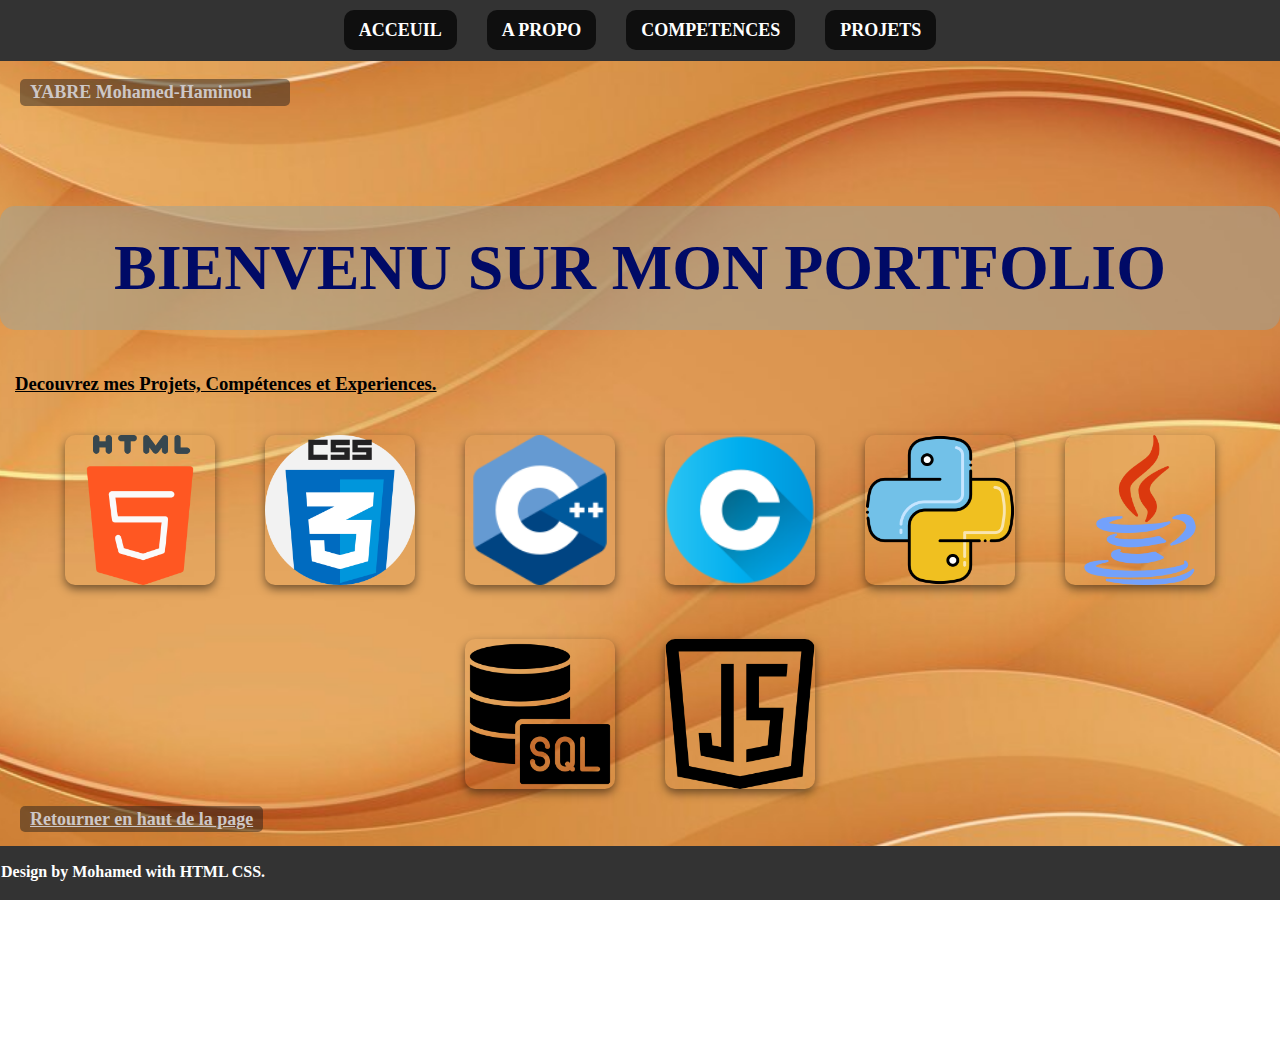
<file: index.html>
<!DOCTYPE html>
<html lang="fr">
    <head>
        <meta charset="UTF-8">
        <meta name="viewport" content="width=device-width, initial-scale=1.0, maximum-scale=1.0, user-scalable=no">
        <meta http-equiv="X-UA-Compatible" content="IE=edge">
        <title>PORTFOLIO</title>
        <link rel="stylesheet" href="Page1.css">
    </head>
<body class="Body_Acceuil">

    <header>
        <div>
            <nav id="Haut_De_Page">
                <ul class="ul_Header">
                    <li><a href="index.html">ACCEUIL</a></li>
                    <li><a href="A propo.html">A PROPO</a></li>
                    <li><a href="Competences.html">COMPETENCES</a></li>
                    <li><a href="Projet.html">PROJETS</a></li>
                </ul>
            </nav> 
        </div>
    </header>


    <main>
        <p class="Haut_De_Page"><stong>YABRE Mohamed-Haminou</strong></p>
        <div>
            <h1 class="INTERFACE"><strong>BIENVENU SUR MON PORTFOLIO</strong></h1>
        </div>


        <h3>Decouvrez mes Projets, Compétences et Experiences.</h3>
        <br>
        

        <div id="Logo_Des_Language">
            <div class="Logo_Language">
                <img src="html-5.png" alt="HTML">
            </div>

            <div class="Logo_Language">
                <img src="CSS.png" alt="CSS">
            </div> 
            
            <div class="Logo_Language">
                <img src="C++.png" alt="C++">
            </div>

            <div class="Logo_Language">
                <img src="C.png" alt="C">
            </div> 

            <div class="Logo_Language">
                <img src="Python.png" alt="Python">
            </div>

            <div class="Logo_Language">
                <img src="Java-2.png" alt="Java">
            </div>

            <div class="Logo_Language">
                <img src="Sql-1.png" alt="Sql">
            </div> 

            <div class="Logo_Language">
                <img src="Java-script-2(1).png" alt="Java-Script">
            </div>
        </div>
        
        <p><a href="#Haut_De_Page" class="Haut_De_Page"><strong>Retourner en haut de la page</strong></a></p>
    </main>



    <footer>
        <p class="Design_By">Design by Mohamed with HTML CSS.</p>

         <ul class="ul_Footer">
            <li><a href="Contact.html">Contact</a></li>
            <li><a href="Réseau.html">Réseaux Sociaux</a></li>
         </ul> 
        <br>

        <div class="Logo">

            <a href="mailto:haminouyabre6@gmail.com"
            target="_blank">
                <img src="gmail.png" alt="Gmail"
                width="30px">
            </a>

            <a href="https://wa.me/+22666099060" target="_blank">
                <img src="Whatsapp.png" alt="Whatsapp" 
                width="30px">
            </a>
            
            <a href="https://www.facebook.com/share/18U6GGbkRC/" target="_blank">
                <img src="facebook.png" alt="Facebook" width="30px">
                </a>
            
            <a href="https://t.me/AMINOUYABRE"
            target="_blank">
                <img src="telegram.png" alt="Telegram"
                width="30px">
            </a>
       </div>        

        <p class="Droits">&copy; Tous droits reservés - 2025.</p>
    </footer>
</body>
</html>
</file>
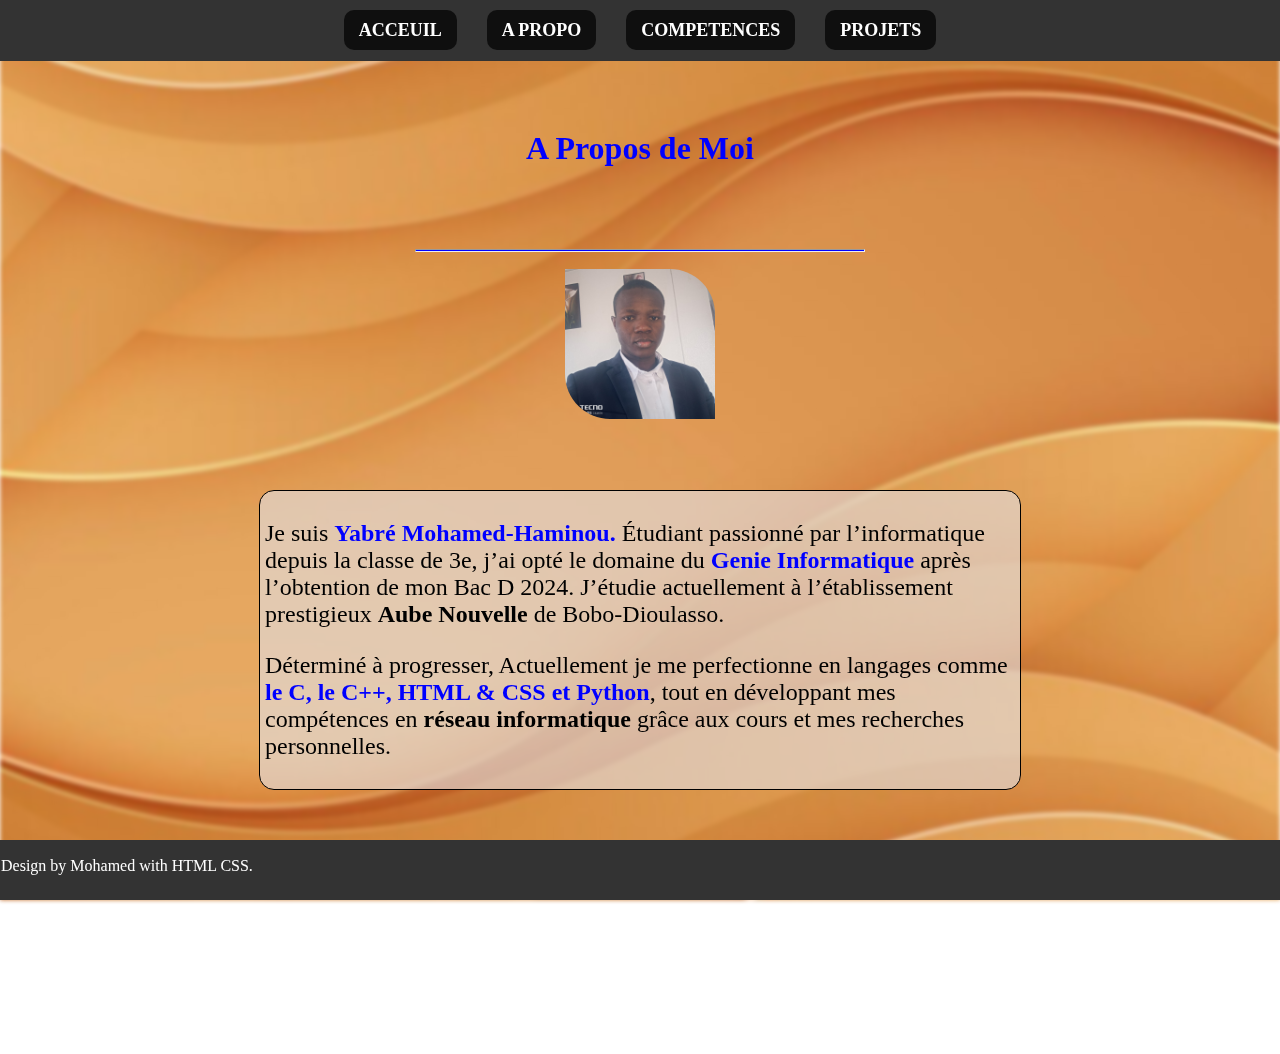
<file: A propo.html>
<!DOCTYPE html>
<html lang="en">
<head>
    <meta charset="UTF-8">
    <meta name="viewport" content="width=device-width, initial-scale=1.0">
    <title>MENU</title>
    <link rel="stylesheet" href="Page1.css">
</head>
<body class="Body_Propo">

    <div class="Fond_A_Propo"></div>

    <header>
        <div>
            <nav id="Haut_De_Page">
                <ul class="ul_Header">
                    <li><a href="index.html">ACCEUIL</a></li>
                    <li><a href="A propo.html">A PROPO</a></li>
                    <li><a href="Competences.html">COMPETENCES</a></li>
                    <li><a href="Projet.html">PROJETS</a></li>
                </ul>
            </nav> 
        </div>
    </header>


    <main class="Main_De_A_Propo">
        
        <P><h1 id="h1_De_A_Propo">A Propos de Moi</h1></P>
        <hr>
       
        
        <div>
            <img src="Whatsapp_Image_2.jpg" alt="Image Non Chargée">
        </div>

        <div id="Mon_Parcours">
            <p>Je suis <strong id="Nom">Yabré Mohamed-Haminou.</strong> Étudiant passionné par l’informatique depuis la classe de 3e, j’ai opté le domaine du <strong id="filliere">Genie Informatique</strong> après l’obtention de mon Bac D 2024. J’étudie actuellement à l’établissement prestigieux <strong id="Etablissement">Aube Nouvelle</strong> de Bobo-Dioulasso.<br>

            <p>Déterminé à progresser, Actuellement je me perfectionne en langages comme <strong id="Language">le C, le C++, HTML & CSS et Python</strong>, tout en développant mes compétences en <strong id="recherche">réseau informatique</strong> grâce aux cours et mes recherches personnelles.
            </p>
        </div>
    </main>

    <footer>
        <p class="Design_By">Design by Mohamed with HTML CSS.</p>

         <ul class="ul_Footer">
            <li><a href="Contact.html">Contact</a></li>
            <li><a href="Réseau.html">Réseaux Sociaux</a></li>
         </ul> 
        <br>

        <div class="Logo">

            <a href="mailto:haminouyabre6@gmail.com"
            target="_blank">
                <img src="gmail.png" alt="Gmail"
                width="30px">
            </a>

            <a href="https://wa.me/+22666099060" target="_blank">
                <img src="Whatsapp.png" alt="Whatsapp" 
                width="30px">
            </a>
            
            <a href="https://www.facebook.com/share/18U6GGbkRC/" target="_blank">
                <img src="facebook.png" alt="Facebook" width="30px">
                </a>
            
            <a href="https://t.me/AMINOUYABRE"
            target="_blank">
                <img src="telegram.png" alt="Telegram"
                width="30px">
            </a>
       </div>        

        <p class="Droits">&copy; Tous droits reservés - 2025.</p>
    </footer>

</body>
</html>
</file>
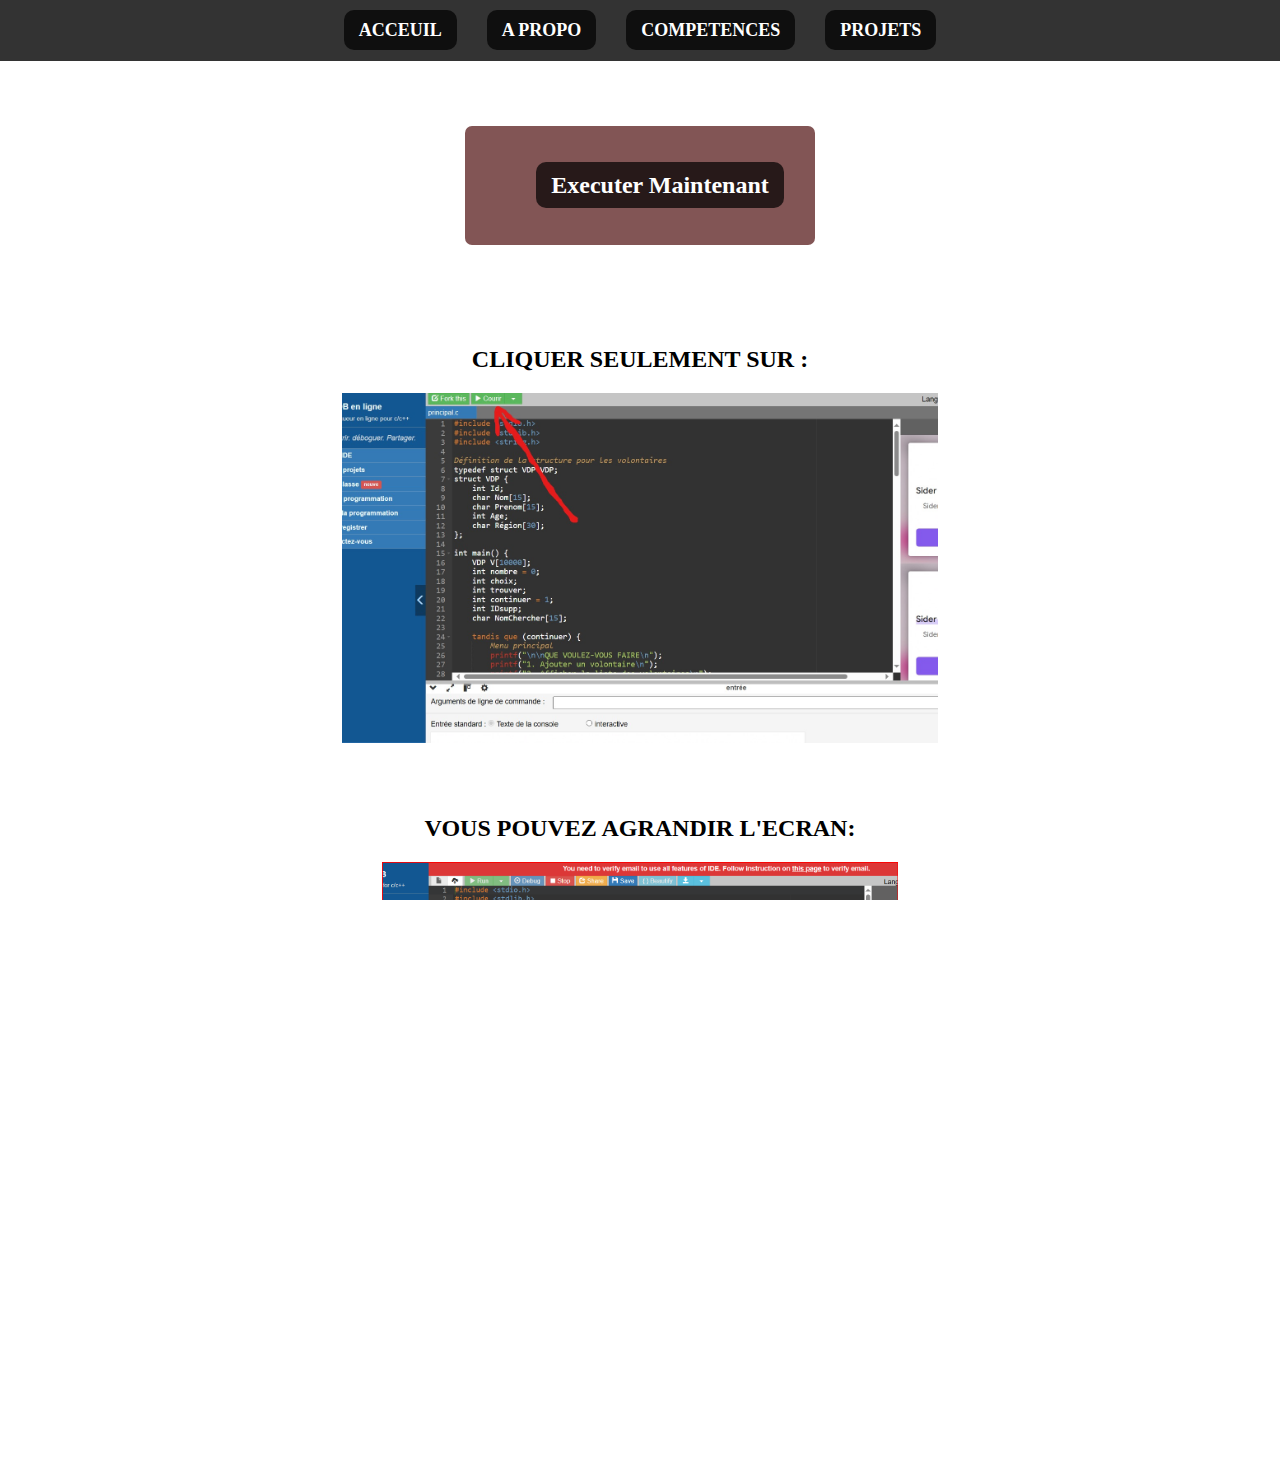
<file: Calculatrice.html>
<!DOCTYPE html>
<html lang="en">
<head>
    <meta charset="UTF-8">
    <meta name="viewport" content="width=device-width, initial-scale=1.0">
    <title>Employé</title>
    <link rel="stylesheet" href="Page1.css">
</head>
<body>

    <header>
            <div class="MENU">
                    <nav>
                 <ul class="ul_Header">
                    <li><a href="index.html">ACCEUIL</a></li>
                    <li><a href="A propo.html">A PROPO</a></li>
                    <li><a href="Competences.html">COMPETENCES</a></li>
                    <li><a href="Projet.html">PROJETS</a></li>
                 </ul>
                </nav> 
            </div>
    </header>

        <div class="Execution">
            <ul>
                <li class="Executer_Programme"><a href="https://onlinegdb.com/repcnHJly"><strong>Executer Maintenant</strong></a></li>
            </ul>
        </div>
            


            <div class="Guide">
                <h2>CLIQUER SEULEMENT SUR : </h2>
                <p>
                    <img src="Cliquer_ici.jpeg" alt="Illustration">
                </p>
            </div>

            <div class="Guide">
                <h2>VOUS POUVEZ AGRANDIR L'ECRAN: </h2>
                <p>
                    <img src="Ajuster_Ecran.png" alt="Agradir l'écran">
                </p>
            </div>


            <footer>
                <p class="Design_By">Design by Mohamed with HTML CSS.</p>
        
                 <ul class="ul_Footer">
                    <li><a href="Contact.html">Contact</a></li>
                    <li><a href="Réseau.html">Réseaux Sociaux</a></li>
                 </ul> 
                <br>
        
                <div class="Logo">
        
                    <a href="mailto:haminouyabre6@gmail.com"
                    target="_blank">
                        <img src="gmail.png" alt="Gmail"
                        width="30px">
                    </a>
        
                    <a href="https://wa.me/+22666099060" target="_blank">
                        <img src="Whatsapp.png" alt="Whatsapp" 
                        width="30px">
                    </a>
                    
                    <a href="https://www.facebook.com/share/18U6GGbkRC/" target="_blank">
                        <img src="facebook.png" alt="Facebook" width="30px">
                        </a>
                    
                    <a href="https://t.me/AMINOUYABRE"
                    target="_blank">
                        <img src="telegram.png" alt="Telegram"
                        width="30px">
                    </a>
               </div>        
        
                <p class="Droits">&copy; Tous droits reservés - 2025.</p>
            </footer>
</body>
</html>
</file>
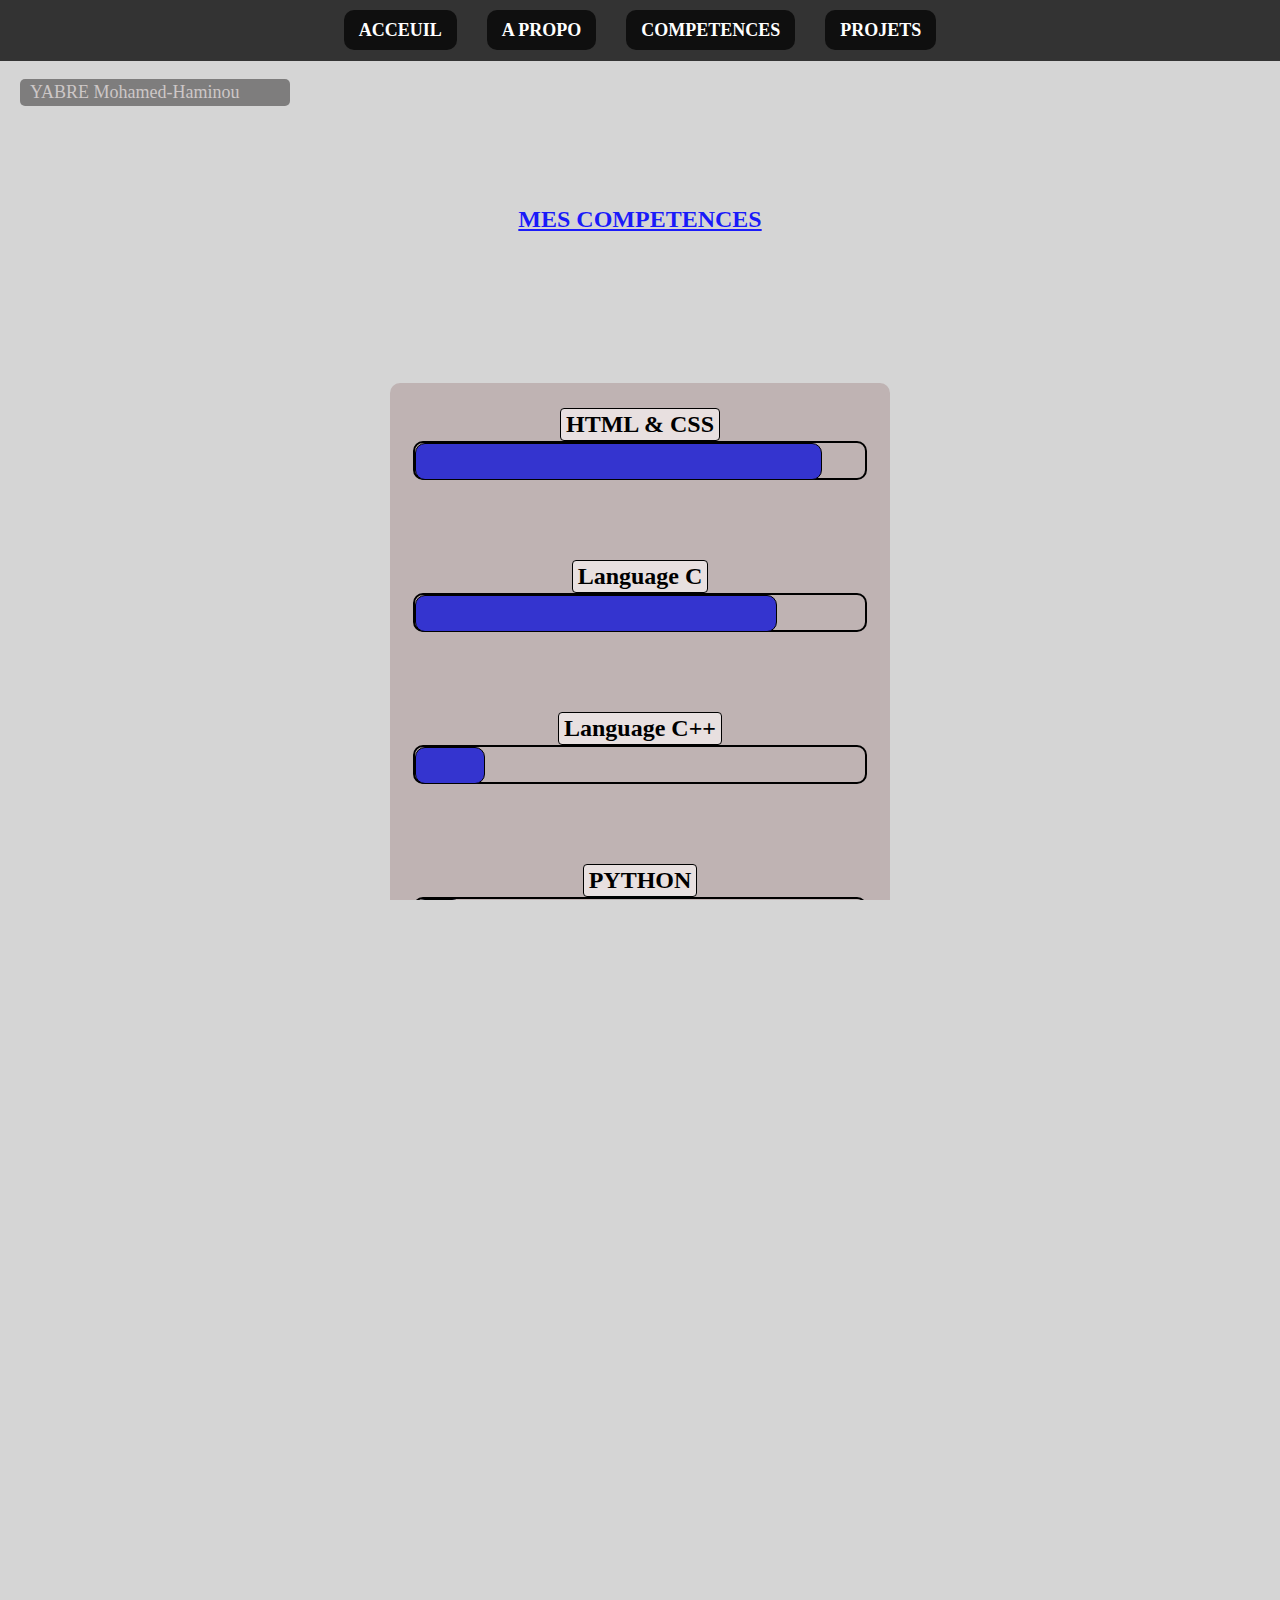
<file: Competences.html>
<!DOCTYPE html>
<html lang="en">
<head>
    <meta charset="UTF-8">
    <meta name="viewport" content="width=device-width, initial-scale=1.0">
    <title>Document</title>

    <link rel="stylesheet" href="Page1.css">
</head>
<body class="Body_Competences">
    <header>
        <div class="MENU">
           <nav>
             <ul class="ul_Header">
                <li><a href="index.html">ACCEUIL</a></li>
                <li><a href="A propo.html">A PROPO</a></li>
                <li><a href="Competences.html">COMPETENCES</a></li>
                <li><a href="Projet.html">PROJETS</a></li>
             </ul>
            </nav> 
        </div>
    </header>





    <main>
        <p class="Haut_De_Page"><stong>YABRE Mohamed-Haminou</strong></p>
        <h2 id="TITRE">MES COMPETENCES</h2>
        
        <div class="Competences">
            <strong>HTML & CSS</strong>
            <div class="Tube_Vide">
                <div class="Progression_HTML"></div>
            </div>

            <strong>Language C</strong>
            <div class="Tube_Vide">
                <div class="Progression_C"></div>
            </div>

            <strong>Language C++</strong>
            <div class="Tube_Vide">
                <div class="Progression_CC"></div>
            </div>

            <strong>PYTHON</strong>
            <div class="Tube_Vide">
                <div class="Progression_Python"></div>
            </div>

            <strong>JAVA</strong>
            <div class="Tube_Vide">
                <div class="Progression_Java"></div>
            </div>

            <strong>SQL</strong>
            <div class="Tube_Vide">
                <div class="Progression_SQL"></div>
            </div>

        </div>
  </main>





    <header>

    </header>





    <footer>
        <p class="Design_By">Design by Mohamed with HTML CSS.</p>

         <ul class="ul_Footer">
            <li><a href="Contact.html">Contact</a></li>
            <li><a href="Réseau.html">Réseaux Sociaux</a></li>
         </ul> 
        <br>

        <div class="Logo">

            <a href="mailto:haminouyabre6@gmail.com"
            target="_blank">
                <img src="gmail.png" alt="Gmail"
                width="30px">
            </a>

            <a href="https://wa.me/+22666099060" target="_blank">
                <img src="Whatsapp.png" alt="Whatsapp" 
                width="30px">
            </a>
            
            <a href="https://www.facebook.com/share/18U6GGbkRC/" target="_blank">
                <img src="facebook.png" alt="Facebook" width="30px">
                </a>
            
            <a href="https://t.me/AMINOUYABRE"
            target="_blank">
                <img src="telegram.png" alt="Telegram"
                width="30px">
            </a>
       </div>        

        <p class="Droits">&copy; Tous droits reservés - 2025.</p>
    </footer>
</body>
</html>
</file>
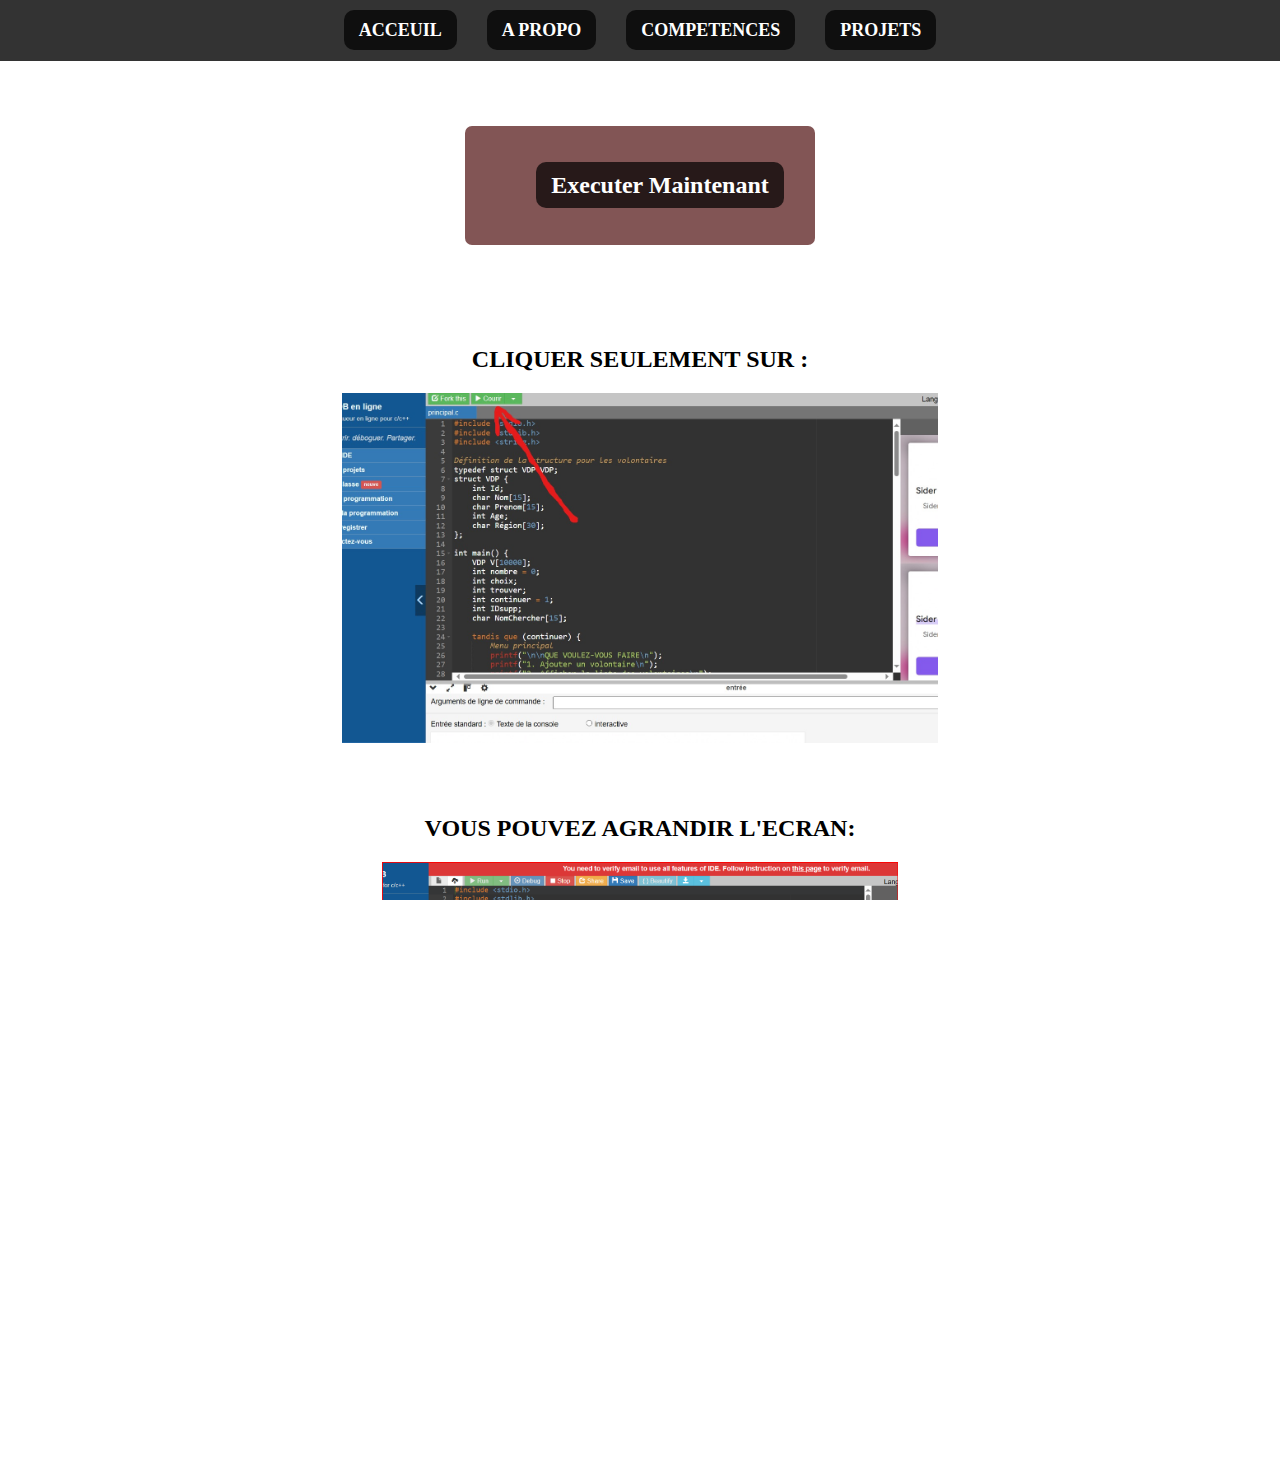
<file: Gestion_De_VDP.html>
<!DOCTYPE html>
<html lang="en">
<head>
    <meta charset="UTF-8">
    <meta name="viewport" content="width=device-width, initial-scale=1.0">
    <title>Employé</title>
    <link rel="stylesheet" href="Page1.css">
</head>
<body>

    <header>
            <div class="MENU">
                    <nav>
                 <ul class="ul_Header">
                    <li><a href="index.html">ACCEUIL</a></li>
                    <li><a href="A propo.html">A PROPO</a></li>
                    <li><a href="Competences.html">COMPETENCES</a></li>
                    <li><a href="Projet.html">PROJETS</a></li>
                 </ul>
                </nav> 
            </div>
    </header>

        <div class="Execution">
            <ul>
                <li class="Executer_Programme"><a href="https://onlinegdb.com/kuz0GnHUh"><strong>Executer Maintenant</strong></a></li>
            </ul>
        </div>
            


            <div class="Guide">
                <h2>CLIQUER SEULEMENT SUR : </h2>
                <p>
                    <img src="Cliquer_ici.jpeg" alt="Illustration">
                </p>
            </div>

            <div class="Guide">
                <h2>VOUS POUVEZ AGRANDIR L'ECRAN: </h2>
                <p>
                    <img src="Ajuster_Ecran.png" alt="Agradir l'écran">
                </p>
            </div>


            <footer>
                <p class="Design_By">Design by Mohamed with HTML CSS.</p>
        
                 <ul class="ul_Footer">
                    <li><a href="Contact.html">Contact</a></li>
                    <li><a href="Réseau.html">Réseaux Sociaux</a></li>
                 </ul> 
                <br>
        
                <div class="Logo">
        
                    <a href="mailto:haminouyabre6@gmail.com"
                    target="_blank">
                        <img src="gmail.png" alt="Gmail"
                        width="30px">
                    </a>
        
                    <a href="https://wa.me/+22666099060" target="_blank">
                        <img src="Whatsapp.png" alt="Whatsapp" 
                        width="30px">
                    </a>
                    
                    <a href="https://www.facebook.com/share/18U6GGbkRC/" target="_blank">
                        <img src="facebook.png" alt="Facebook" width="30px">
                        </a>
                    
                    <a href="https://t.me/AMINOUYABRE"
                    target="_blank">
                        <img src="telegram.png" alt="Telegram"
                        width="30px">
                    </a>
               </div>        
        
                <p class="Droits">&copy; Tous droits reservés - 2025.</p>
            </footer>
</body>
</html>
</file>
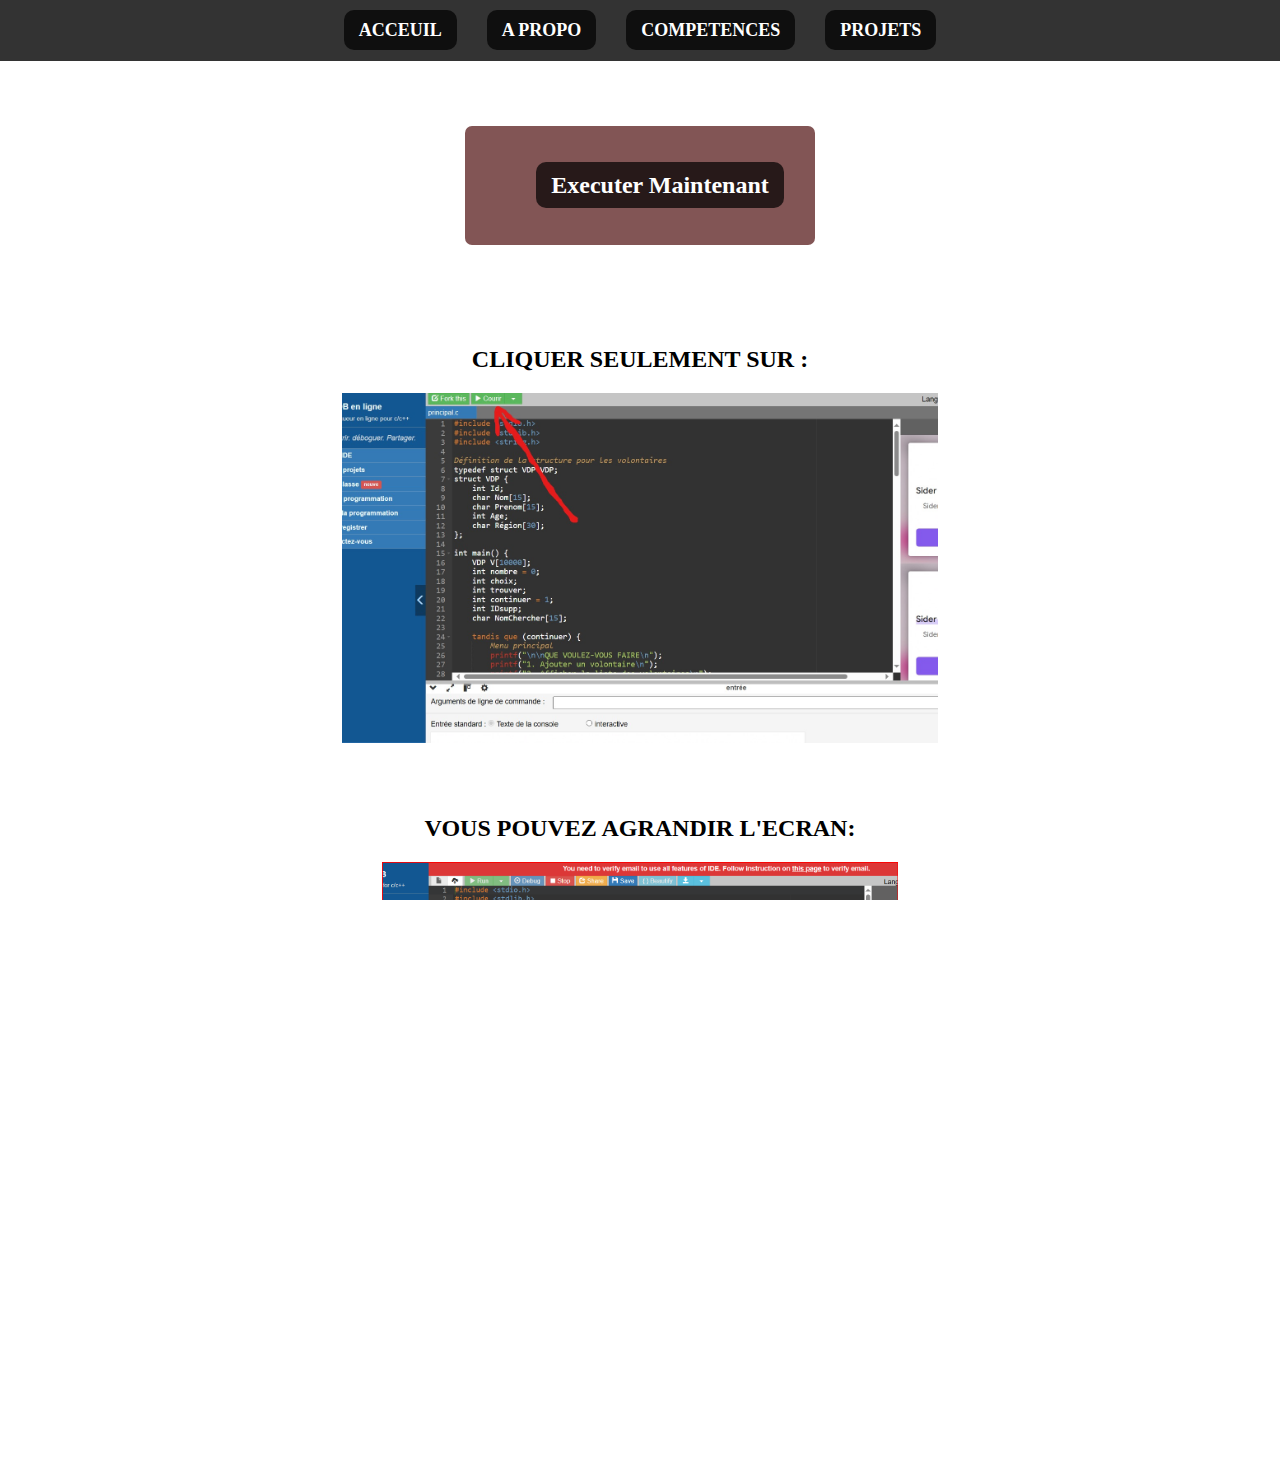
<file: Gestion_employe.html>
<!DOCTYPE html>
<html lang="en">
<head>
    <meta charset="UTF-8">
    <meta name="viewport" content="width=device-width, initial-scale=1.0">
    <title>Employé</title>
    <link rel="stylesheet" href="Page1.css">
</head>
<body>

    <header>
            <div class="MENU">
                    <nav>
                 <ul class="ul_Header">
                    <li><a href="index.html">ACCEUIL</a></li>
                    <li><a href="A propo.html">A PROPO</a></li>
                    <li><a href="Competences.html">COMPETENCES</a></li>
                    <li><a href="Projet.html">PROJETS</a></li>
                 </ul>
                </nav> 
            </div>
    </header>

        <div class="Execution">
            <ul>
                <li class="Executer_Programme"><a href="https://onlinegdb.com/YbmdujOFF"><strong>Executer Maintenant</strong></a></li>
            </ul>
        </div>
            


            <div class="Guide">
                <h2>CLIQUER SEULEMENT SUR : </h2>
                <p>
                    <img src="Cliquer_ici.jpeg" alt="Illustration">
                </p>
            </div>

            <div class="Guide">
                <h2>VOUS POUVEZ AGRANDIR L'ECRAN: </h2>
                <p>
                    <img src="Ajuster_Ecran.png" alt="Agradir l'écran">
                </p>
            </div>

            <footer>
                <p class="Design_By">Design by Mohamed with HTML CSS.</p>
        
                 <ul class="ul_Footer">
                    <li><a href="Contact.html">Contact</a></li>
                    <li><a href="Réseau.html">Réseaux Sociaux</a></li>
                 </ul> 
                <br>
        
                <div class="Logo">
        
                    <a href="mailto:haminouyabre6@gmail.com"
                    target="_blank">
                        <img src="gmail.png" alt="Gmail"
                        width="30px">
                    </a>
        
                    <a href="https://wa.me/+22666099060" target="_blank">
                        <img src="Whatsapp.png" alt="Whatsapp" 
                        width="30px">
                    </a>
                    
                    <a href="https://www.facebook.com/share/18U6GGbkRC/" target="_blank">
                        <img src="facebook.png" alt="Facebook" width="30px">
                        </a>
                    
                    <a href="https://t.me/AMINOUYABRE"
                    target="_blank">
                        <img src="telegram.png" alt="Telegram"
                        width="30px">
                    </a>
               </div>        
        
                <p class="Droits">&copy; Tous droits reservés - 2025.</p>
            </footer>

</body>
</html>
</file>
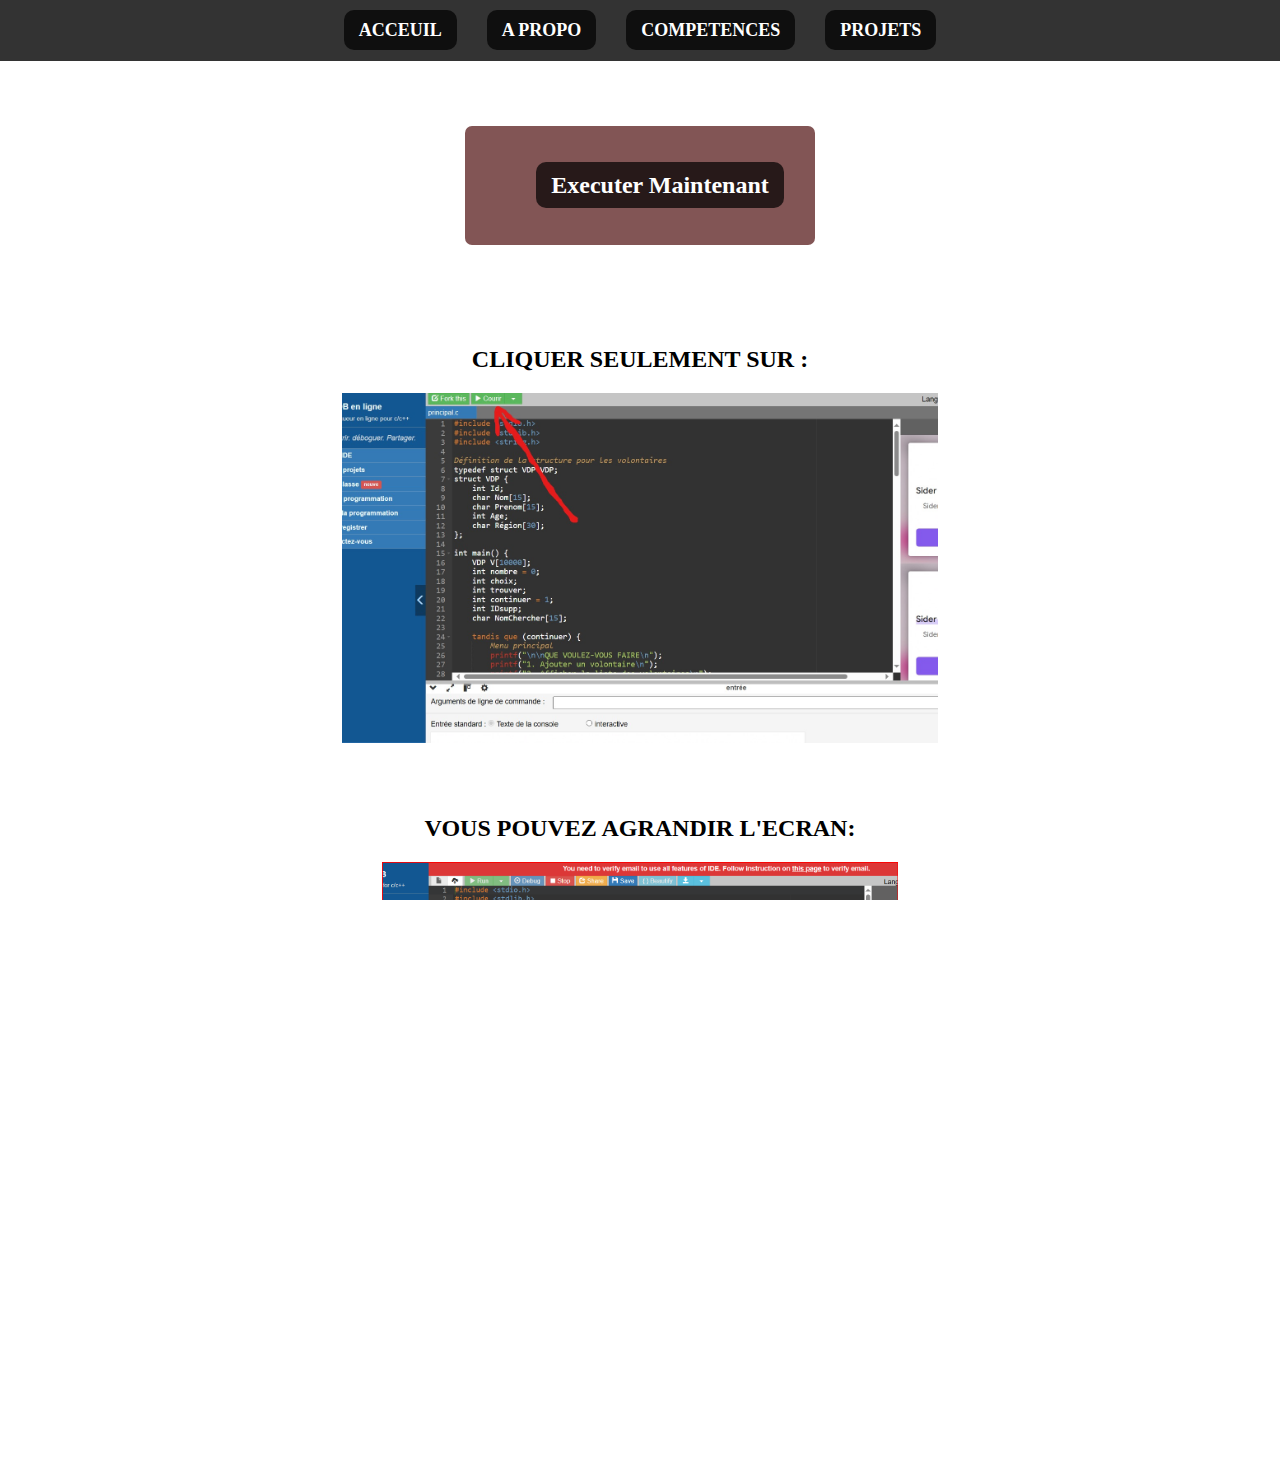
<file: Gestion_Etudiant.html>
<!DOCTYPE html>
<html lang="en">
<head>
    <meta charset="UTF-8">
    <meta name="viewport" content="width=device-width, initial-scale=1.0">
    <title>Employé</title>
    <link rel="stylesheet" href="Page1.css">
</head>
<body>

    <header>
            <div class="MENU">
                    <nav>
                 <ul class="ul_Header">
                    <li><a href="index.html">ACCEUIL</a></li>
                    <li><a href="A propo.html">A PROPO</a></li>
                    <li><a href="Competences.html">COMPETENCES</a></li>
                    <li><a href="Projet.html">PROJETS</a></li>
                 </ul>
                </nav> 
            </div>
    </header>

        <div class="Execution">
            <ul>
                <li class="Executer_Programme"><a href="https://onlinegdb.com/kkTPhEW6T"><strong>Executer Maintenant</strong></a></li>
            </ul>
        </div>
            


            <div class="Guide">
                <h2>CLIQUER SEULEMENT SUR : </h2>
                <p>
                    <img src="Cliquer_ici.jpeg" alt="Illustration">
                </p>
            </div>

            <div class="Guide">
                <h2>VOUS POUVEZ AGRANDIR L'ECRAN: </h2>
                <p>
                    <img src="Ajuster_Ecran.png" alt="Agradir l'écran">
                </p>
            </div>
    
            <footer>
                <p class="Design_By">Design by Mohamed with HTML CSS.</p>
        
                 <ul class="ul_Footer">
                    <li><a href="Contact.html">Contact</a></li>
                    <li><a href="Réseau.html">Réseaux Sociaux</a></li>
                 </ul> 
                <br>
        
                <div class="Logo">
        
                    <a href="mailto:haminouyabre6@gmail.com"
                    target="_blank">
                        <img src="gmail.png" alt="Gmail"
                        width="30px">
                    </a>
        
                    <a href="https://wa.me/+22666099060" target="_blank">
                        <img src="Whatsapp.png" alt="Whatsapp" 
                        width="30px">
                    </a>
                    
                    <a href="https://www.facebook.com/share/18U6GGbkRC/" target="_blank">
                        <img src="facebook.png" alt="Facebook" width="30px">
                        </a>
                    
                    <a href="https://t.me/AMINOUYABRE"
                    target="_blank">
                        <img src="telegram.png" alt="Telegram"
                        width="30px">
                    </a>
               </div>        
        
                <p class="Droits">&copy; Tous droits reservés - 2025.</p>
            </footer>

</body>
</html>
</file>
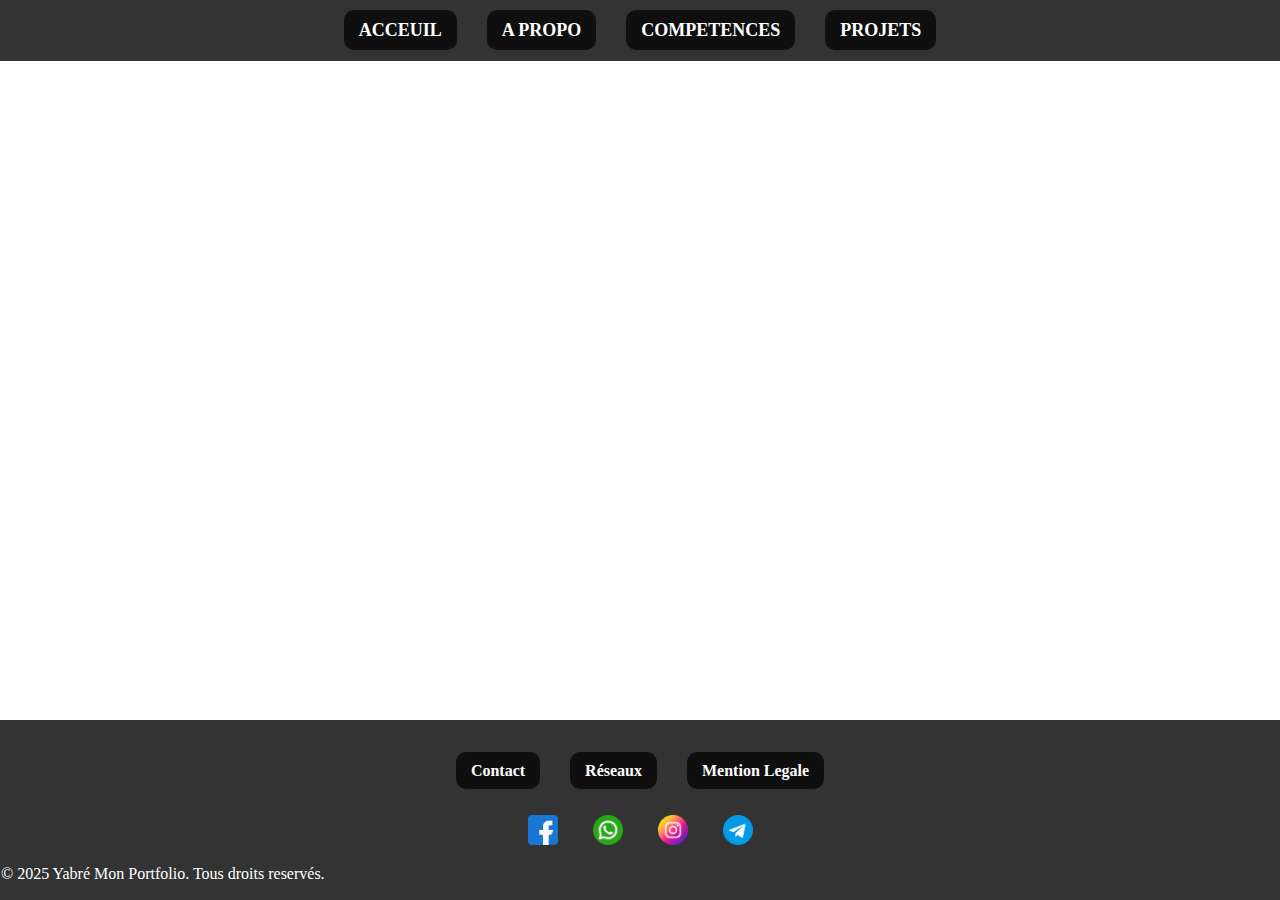
<file: Mention Legale.html>
<!DOCTYPE html>
<html lang="en">
<head>
    <meta charset="UTF-8">
    <meta name="viewport" content="width=device-width, initial-scale=1.0">
    <title>Document</title>
    <link rel="stylesheet" href="Page1.css">
</head>
<body>
    <header>
        <div class="MENU">
                <nav>
             <ul class="ul_Header">
                <li><a href="index.html">ACCEUIL</a></li>
                <li><a href="A propo.html">A PROPO</a></li>
                <li><a href="">COMPETENCES</a></li>
                <li><a href="Projet.html">PROJETS</a></li>
             </ul>
            </nav> 
        </div>
    </header>

    <main>
        <div>
            
        </div>



    </main>

    <footer>
        <ul class="ul_Footer">
           <li><a href="Contact.html">Contact</a></li>
           <li><a href="Réseau.html">Réseaux</a></li>
           <li><a href="Mention Legale.html">Mention Legale</a></li>
        </ul> 
       <br>

       <div class="Logo">
           <a href="https://www.facebook.com/share/18U6GGbkRC/" target="_blank">
               <img src="facebook.png" alt="Facebook" width="30px">
               </a>

           <a href="https://wa.me/+22666099060" target="_blank">
               <img src="Whatsapp.png" alt="Whatsapp" 
               width="30px">
           </a>

           <a href="https://www.instagram.com/aminouyabre?igsh=MnM3NGloMmZpZ2Vl"
           target="_blank">
               <img src="instagram (1).png" alt="Instagram"
               height="30px">
           </a>
           
           <a href="https://t.me/AMINOUYABRE"
           target="_blank">
               <img src="telegram.png" alt="Telegram"
               width="30px">
           </a>
           </div>        

       <p>&copy; 2025 Yabré Mon Portfolio.  Tous droits reservés.</p>
   </footer>
</body>
</html>
</file>
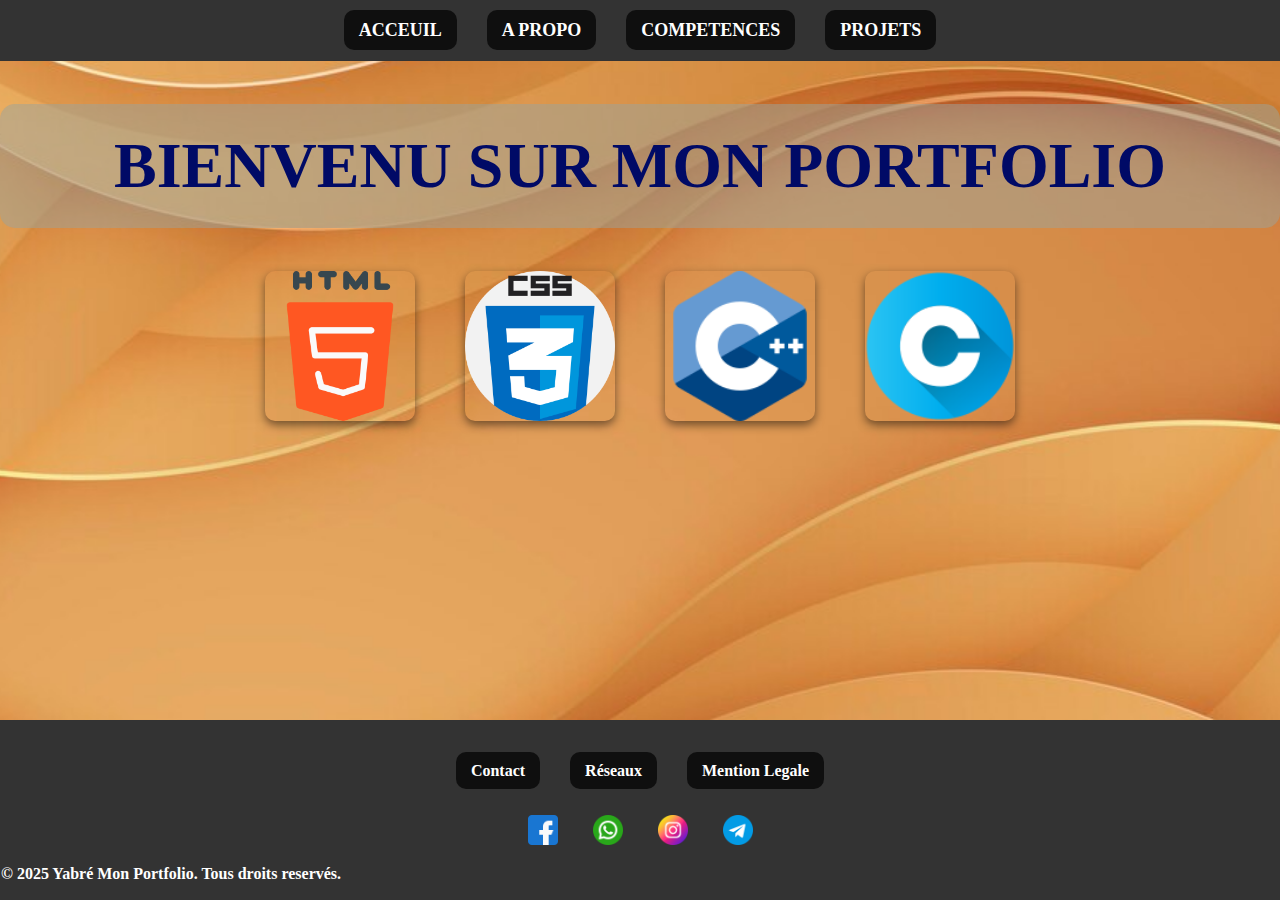
<file: Page1.html>
<!DOCTYPE html>
<html lang="fr">
<head>
    <meta charset="UTF-8">
    <meta name="viewport" content="width=device-width, initial-scale=1.0">
    <title>PORTFOLIO</title>
    <link rel="stylesheet" href="Page1.css">
</head>
<body class="Body_Acceuil">

   <header>
        <div class="MENU">
                <nav>
             <ul class="ul_Header">
                <li><a href="Page1.html">ACCEUIL</a></li>
                <li><a href="A propo.html">A PROPO</a></li>
                <li><a href="">COMPETENCES</a></li>
                <li><a href="Projet.html">PROJETS</a></li>
             </ul>
            </nav> 
        </div>
    </header>


    <main>
        <div>
            <h1 class="INTERFACE"><strong>BIENVENU SUR MON PORTFOLIO</strong></h1>
        </div>

        <div id="Logo_Des_Language">
            <div class="Logo_Language">
                <img src="html-5.png" alt="HTML">
            </div>

            <div class="Logo_Language">
                <img src="CSS.png" alt="CSS">
            </div>
            
            <div class="Logo_Language">
                <img src="C++.png" alt="C++">
            </div>

            <div class="Logo_Language">
                <img src="C.png" alt="C">
            </div>
        </div>
        
    </main>



    <footer>
         <ul class="ul_Footer">
            <li><a href="Contact.html">Contact</a></li>
            <li><a href="Réseau.html">Réseaux</a></li>
            <li><a href="Mention Legale.html">Mention Legale</a></li>
         </ul> 
        <br>

        <div class="Logo">
            <a href="https://www.facebook.com/share/18U6GGbkRC/" target="_blank">
                <img src="facebook.png" alt="Facebook" width="30px">
                </a>

            <a href="https://wa.me/+22666099060" target="_blank">
                <img src="Whatsapp.png" alt="Whatsapp" 
                width="30px">
            </a>

            <a href="https://www.instagram.com/aminouyabre?igsh=MnM3NGloMmZpZ2Vl"
            target="_blank">
                <img src="instagram (1).png" alt="Instagram"
                height="30px">
            </a>
            
            <a href="https://t.me/AMINOUYABRE"
            target="_blank">
                <img src="telegram.png" alt="Telegram"
                width="30px">
            </a>
            </div>        

        <p>&copy; 2025 Yabré Mon Portfolio.  Tous droits reservés.</p>
    </footer>
</body>
</html>
</file>
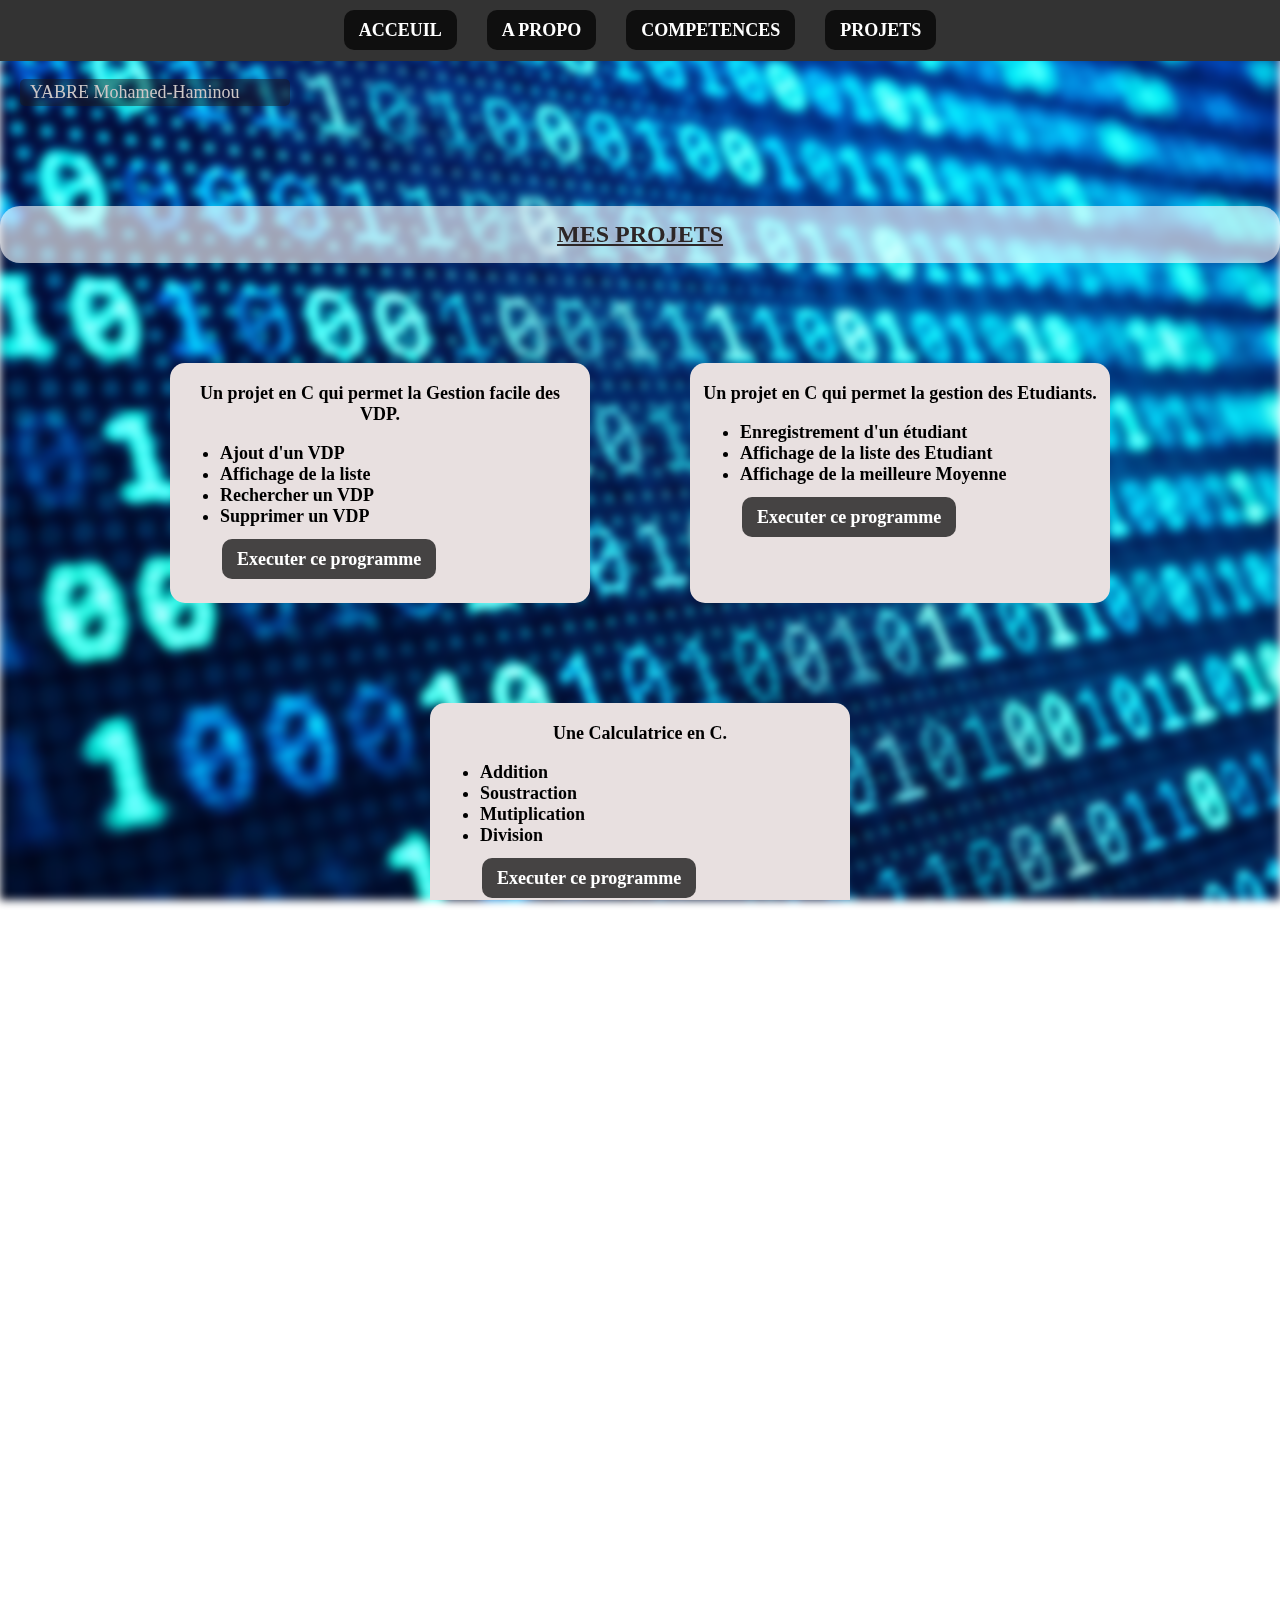
<file: Projet.html>
<!DOCTYPE html>
<html lang="en">
<head>
    <meta charset="UTF-8">
    <meta name="viewport" content="width=device-width, initial-scale=1.0">
    <title>Document</title>
    <link rel="stylesheet" href="Page1.css">
</head>
<body class="Body_Projet">
    <div class="flou"></div>


    <header>
        <div>
            <nav id="Haut_De_Page">
                <ul class="ul_Header">
                    <li><a href="index.html">ACCEUIL</a></li>
                    <li><a href="A propo.html">A PROPO</a></li>
                    <li><a href="Competences.html">COMPETENCES</a></li>
                    <li><a href="Projet.html">PROJETS</a></li>
                </ul>
            </nav> 
        </div>
    </header>


    <main>
        <p class="Haut_De_Page"><stong>YABRE Mohamed-Haminou</strong></p>
        <h3 id="h3_Projet">MES PROJETS</h3>



        <div class="Case_Des_Projets">
            <div class="Case_Individuel"> Un projet en C qui permet la Gestion facile des VDP. 
             <ul class="Description_Projet">
                <li>Ajout d'un VDP</li>
                <li>Affichage de la liste</li>
                <li>Rechercher un VDP</li>
                <li>Supprimer un VDP</li>
                <li class="Executer_Programme"><a href="Gestion_De_VDP.html">Executer ce programme</a></li>
             </ul>
            </div>

            <div class="Case_Individuel"> Un projet en C qui permet la gestion des Etudiants.
             <ul class="Description_Projet">
                <li>Enregistrement d'un étudiant</li>
                <li>Affichage de la liste des Etudiant</li>
                <li>Affichage de la meilleure Moyenne</li>
                <li class="Executer_Programme"><a href="Gestion_Etudiant.html">Executer ce programme</a></li>
             </ul>
            </div>

            <div class="Case_Individuel"> Une Calculatrice en C. 
             <ul class="Description_Projet">
                <li>Addition</li>
                <li>Soustraction</li>
                <li>Mutiplication</li>
                <li>Division</li>
                <li class="Executer_Programme"><a href="Calculatrice.html">Executer ce programme</a></li>
             </ul>
           </div>
        </div>


        <div class="Case_Des_Projets">
            <div class="Case_Individuel"> Un gestionnaire des employés en C. 
                <ul class="Description_Projet">
                    <li>Ajout d'un Employé</li>
                    <li>Recherche d'un Employé par ID</li>
                    <li>Augmentation de salaire</li>
                    <li class="Executer_Programme"><a href="Gestion_employe.html">Executer ce programme</a></li>
                </ul>
            </div>

            <div class="Case_Individuel"> Une calculatrice de la Puissance d'un nombre en C.  
                <ul class="Description_Projet">
                    <li>La Puissance d'un nombre par un autre</li>
                    <li>Ex: 137,32^48</li>
                    <li class="Executer_Programme"><a href="Puissance_dun_nombre.html">Executer ce programme</a></li>
                </ul>
            </div>

            <div class="Case_Individuel"> Une calculatrice de la myenne.
                <ul class="Description_Projet">
                    <li>Calcul de la Somme</li>
                    <li>Calcul de la Moyenne</li>
                    <li class="Executer_Programme"><a href="Somme_Moyenne.html">Executer ce programme</a></li>
                </ul>
            </div>
        </div>


        <div class="Case_Des_Projets">
            <div class="Case_Individuel"> Une gestionnaire de vol en C.
                <ul class="Description_Projet">
                    <li>Enregistrement d'un nouveau vol</li>
                    <li>Affichage des informations sur le Vol</li>
                    <li>Poids des bagages de chaque Passagé</li>
                    <li>Poids Total de chaque Passagé</li>
                    <li>Poids Global du Vol</li>
                    <li class="Executer_Programme"><a href="Guide_Execution.html"><strong>Executer ce programme</strong></a></li>
                </ul>
            </div>

             <div class="Case_Individuel"> Mon propre portfolio en HTML & CSS.
                <ul class="Description_Projet">
                    <li>A Propo de moi</li>
                    <li>Precision de mes compétences</li>
                    <li>Mes projets Etudiants</li>
                    <li>Liens de mes reseaux sociaux</li>
                    <li class="Executer_Programme"><a href="index.html"><strong>Aller a La Page D'acceuil</strong></a></li>
                </ul> 

             </div>

            <div class="Case_Individuel"> Voulez vous savoir un peu sur mes apprentissages en classe ? </div>
        </div>

    </main>


    <footer>
        <p class="Design_By">Design by Mohamed with HTML CSS.</p>

         <ul class="ul_Footer">
            <li><a href="Contact.html">Contact</a></li>
            <li><a href="Réseau.html">Réseaux Sociaux</a></li>
         </ul> 
        <br>

        <div class="Logo">

            <a href="mailto:haminouyabre6@gmail.com"
            target="_blank">
                <img src="gmail.png" alt="Gmail"
                width="30px">
            </a>

            <a href="https://wa.me/+22666099060" target="_blank">
                <img src="Whatsapp.png" alt="Whatsapp" 
                width="30px">
            </a>
            
            <a href="https://www.facebook.com/share/18U6GGbkRC/" target="_blank">
                <img src="facebook.png" alt="Facebook" width="30px">
                </a>
            
            <a href="https://t.me/AMINOUYABRE"
            target="_blank">
                <img src="telegram.png" alt="Telegram"
                width="30px">
            </a>
       </div>        

        <p class="Droits">&copy; Tous droits reservés - 2025.</p>
    </footer>
</body>
</html>
</file>
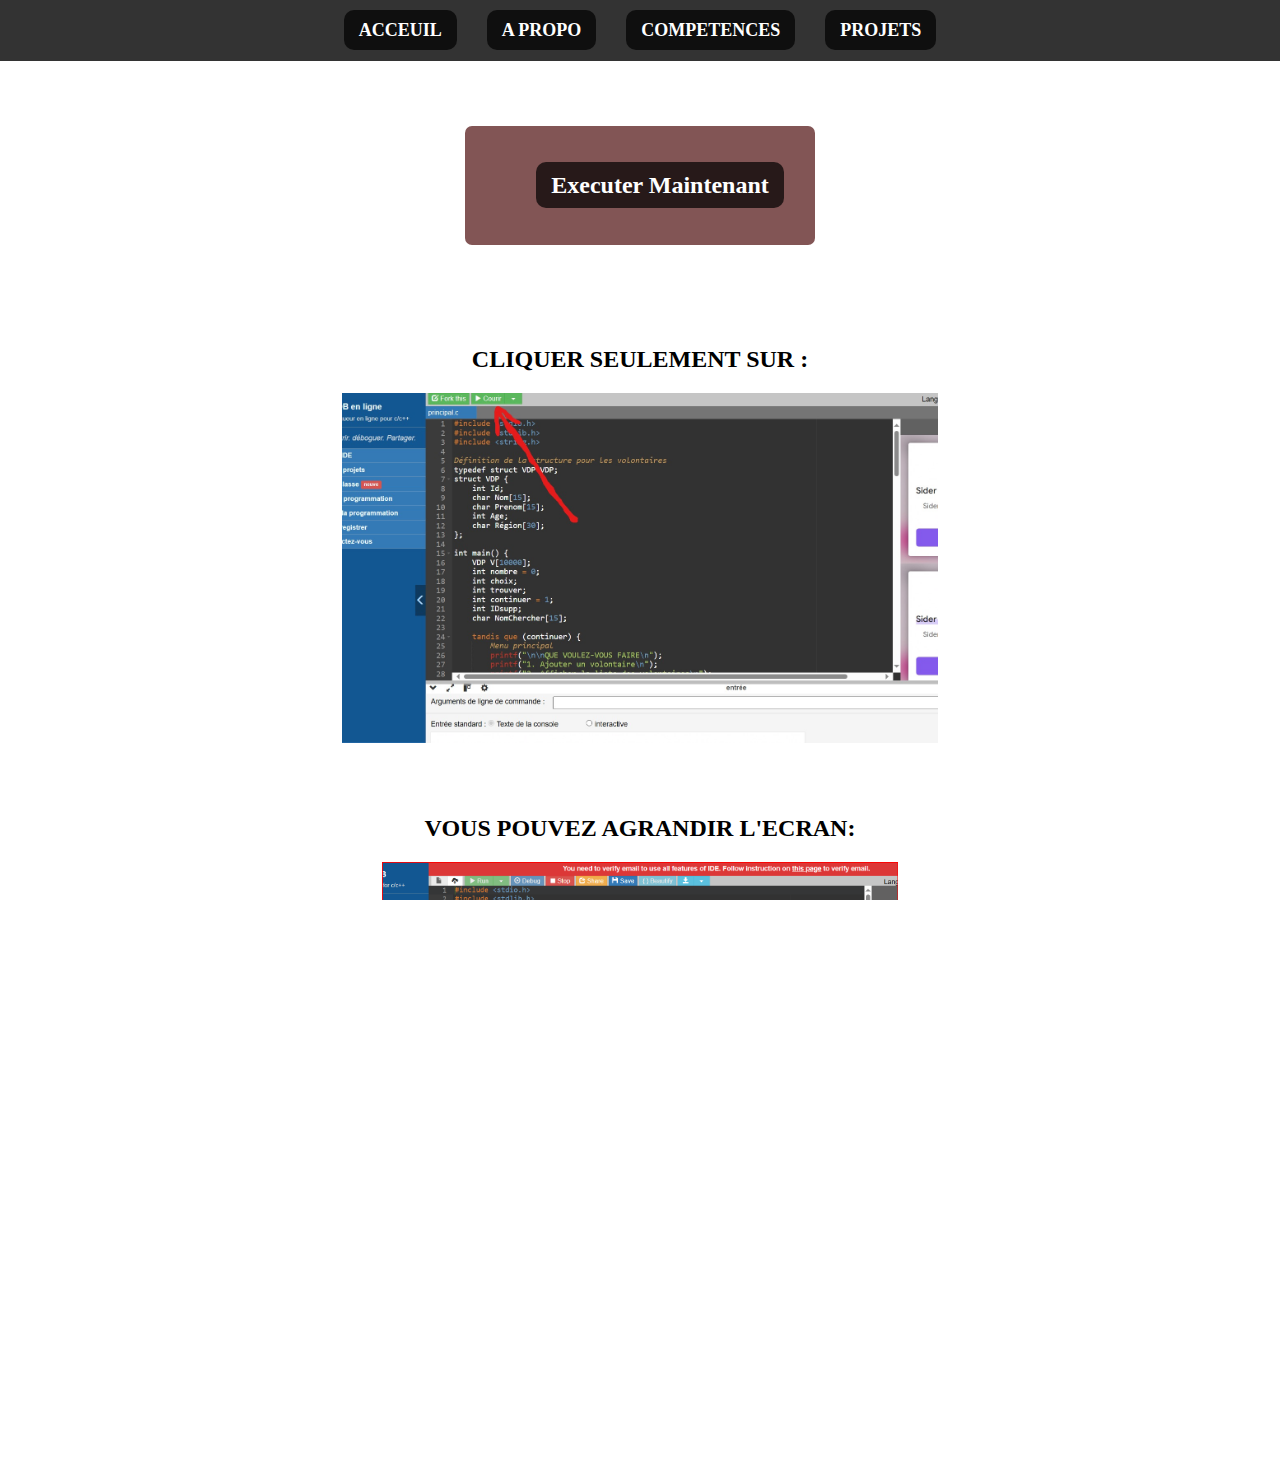
<file: Puissance_dun_nombre.html>
<!DOCTYPE html>
<html lang="en">
<head>
    <meta charset="UTF-8">
    <meta name="viewport" content="width=device-width, initial-scale=1.0">
    <title>Employé</title>
    <link rel="stylesheet" href="Page1.css">
</head>
<body>

    <header>
            <div class="MENU">
                    <nav>
                 <ul class="ul_Header">
                    <li><a href="index.html">ACCEUIL</a></li>
                    <li><a href="A propo.html">A PROPO</a></li>
                    <li><a href="Competences.html">COMPETENCES</a></li>
                    <li><a href="Projet.html">PROJETS</a></li>
                 </ul>
                </nav> 
            </div>
    </header>

        <div class="Execution">
            <ul>
                <li class="Executer_Programme"><a href="https://onlinegdb.com/Bgjt9GqME"><strong>Executer Maintenant</strong></a></li>
            </ul>
        </div>
            


            <div class="Guide">
                <h2>CLIQUER SEULEMENT SUR : </h2>
                <p>
                    <img src="Cliquer_ici.jpeg" alt="Illustration">
                </p>
            </div>

            <div class="Guide">
                <h2>VOUS POUVEZ AGRANDIR L'ECRAN: </h2>
                <p>
                    <img src="Ajuster_Ecran.png" alt="Agradir l'écran">
                </p>
            </div>


            <footer>
                <p class="Design_By">Design by Mohamed with HTML CSS.</p>
        
                 <ul class="ul_Footer">
                    <li><a href="Contact.html">Contact</a></li>
                    <li><a href="Réseau.html">Réseaux Sociaux</a></li>
                 </ul> 
                <br>
        
                <div class="Logo">
        
                    <a href="mailto:haminouyabre6@gmail.com"
                    target="_blank">
                        <img src="gmail.png" alt="Gmail"
                        width="30px">
                    </a>
        
                    <a href="https://wa.me/+22666099060" target="_blank">
                        <img src="Whatsapp.png" alt="Whatsapp" 
                        width="30px">
                    </a>
                    
                    <a href="https://www.facebook.com/share/18U6GGbkRC/" target="_blank">
                        <img src="facebook.png" alt="Facebook" width="30px">
                        </a>
                    
                    <a href="https://t.me/AMINOUYABRE"
                    target="_blank">
                        <img src="telegram.png" alt="Telegram"
                        width="30px">
                    </a>
               </div>        
        
                <p class="Droits">&copy; Tous droits reservés - 2025.</p>
            </footer>
            
</body>
</html>
</file>
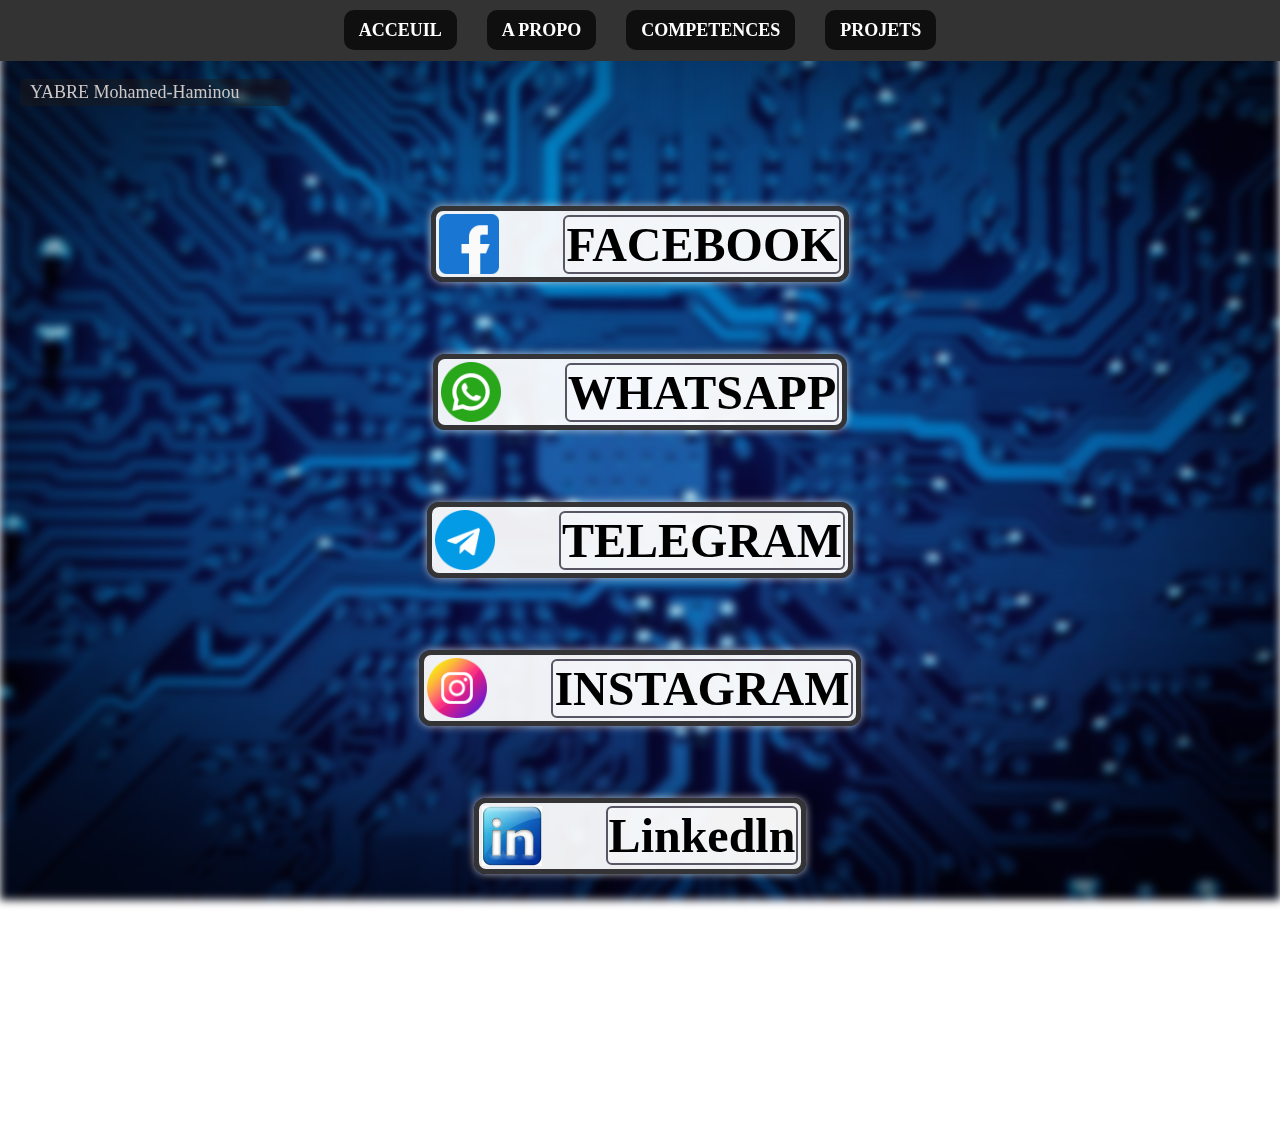
<file: Réseau.html>
<!DOCTYPE html>
<html lang="en">
<head>
    <meta charset="UTF-8">
    <meta name="viewport" content="width=device-width, initial-scale=1.0">
    <title>Reseaux SOCIAUX</title>
    <link rel="stylesheet" href="Page1.css">
</head>

<body class="Body_Réseau_Sociaux">
    <div class="Flou"></div>

<header>
    <div class="MENU">
            <nav>
         <ul class="ul_Header">
            <li><a href="index.html">ACCEUIL</a></li>
            <li><a href="A propo.html">A PROPO</a></li>
            <li><a href="">COMPETENCES</a></li>
            <li><a href="Projet.html">PROJETS</a></li>
         </ul>
        </nav> 
    </div>
</header>


<main>

    <p class="Haut_De_Page"><stong>YABRE Mohamed-Haminou</strong></p>

        <div class="Bloc_De_Reseaux">
            <a href="https://www.facebook.com/share/18U6GGbkRC/" target="_blank">
            <img src="facebook.png" alt="FACEBOOK">
            <strong>FACEBOOK</strong>
            </a>

        
            <a href="https://wa.me/+22666099060" target="_blank">
            <img src="whatsapp.png" alt="WHATSAPP">
            <strong>WHATSAPP</strong>
            </a>
       


        
            <a href="https://t.me/AMINOUYABRE" target="_blank">
            <img src="telegram.png" alt="TELEGRAM">
            <strong>TELEGRAM</strong>
            </a>
        


        
            <a href="https://www.instagram.com/aminouyabre?igsh=MnM3NGloMmZpZ2Vl" target="_blank">
            <img src="instagram (1).png" alt="INSTAGRAM">
            <strong>INSTAGRAM</strong>
            </a>
        

       
            <a href="https://t.me/AMINOUYABRE" target="_blank">
                <img src="linkdin.jpeg" alt="Linkedln">
                <strong>Linkedln</strong>
                </a>

            
        </div>
</main>


<footer>
        <p class="Design_By">Design by Mohamed with HTML CSS.</p>

         <ul class="ul_Footer">
            <li><a href="Contact.html">Contact</a></li>
            <li><a href="Réseau.html">Réseaux Sociaux</a></li>
         </ul> 
        <br>

        <div class="Logo">

            <a href="mailto:haminouyabre6@gmail.com"
            target="_blank">
                <img src="gmail.png" alt="Gmail"
                width="30px">
            </a>

            <a href="https://wa.me/+22666099060" target="_blank">
                <img src="Whatsapp.png" alt="Whatsapp" 
                width="30px">
            </a>
            
            <a href="https://www.facebook.com/share/18U6GGbkRC/" target="_blank">
                <img src="facebook.png" alt="Facebook" width="30px">
                </a>
            
            <a href="https://t.me/AMINOUYABRE"
            target="_blank">
                <img src="telegram.png" alt="Telegram"
                width="30px">
            </a>
       </div>        

        <p class="Droits">&copy; Tous droits reservés - 2025.</p>
    </footer>
</body>
</html>
</file>
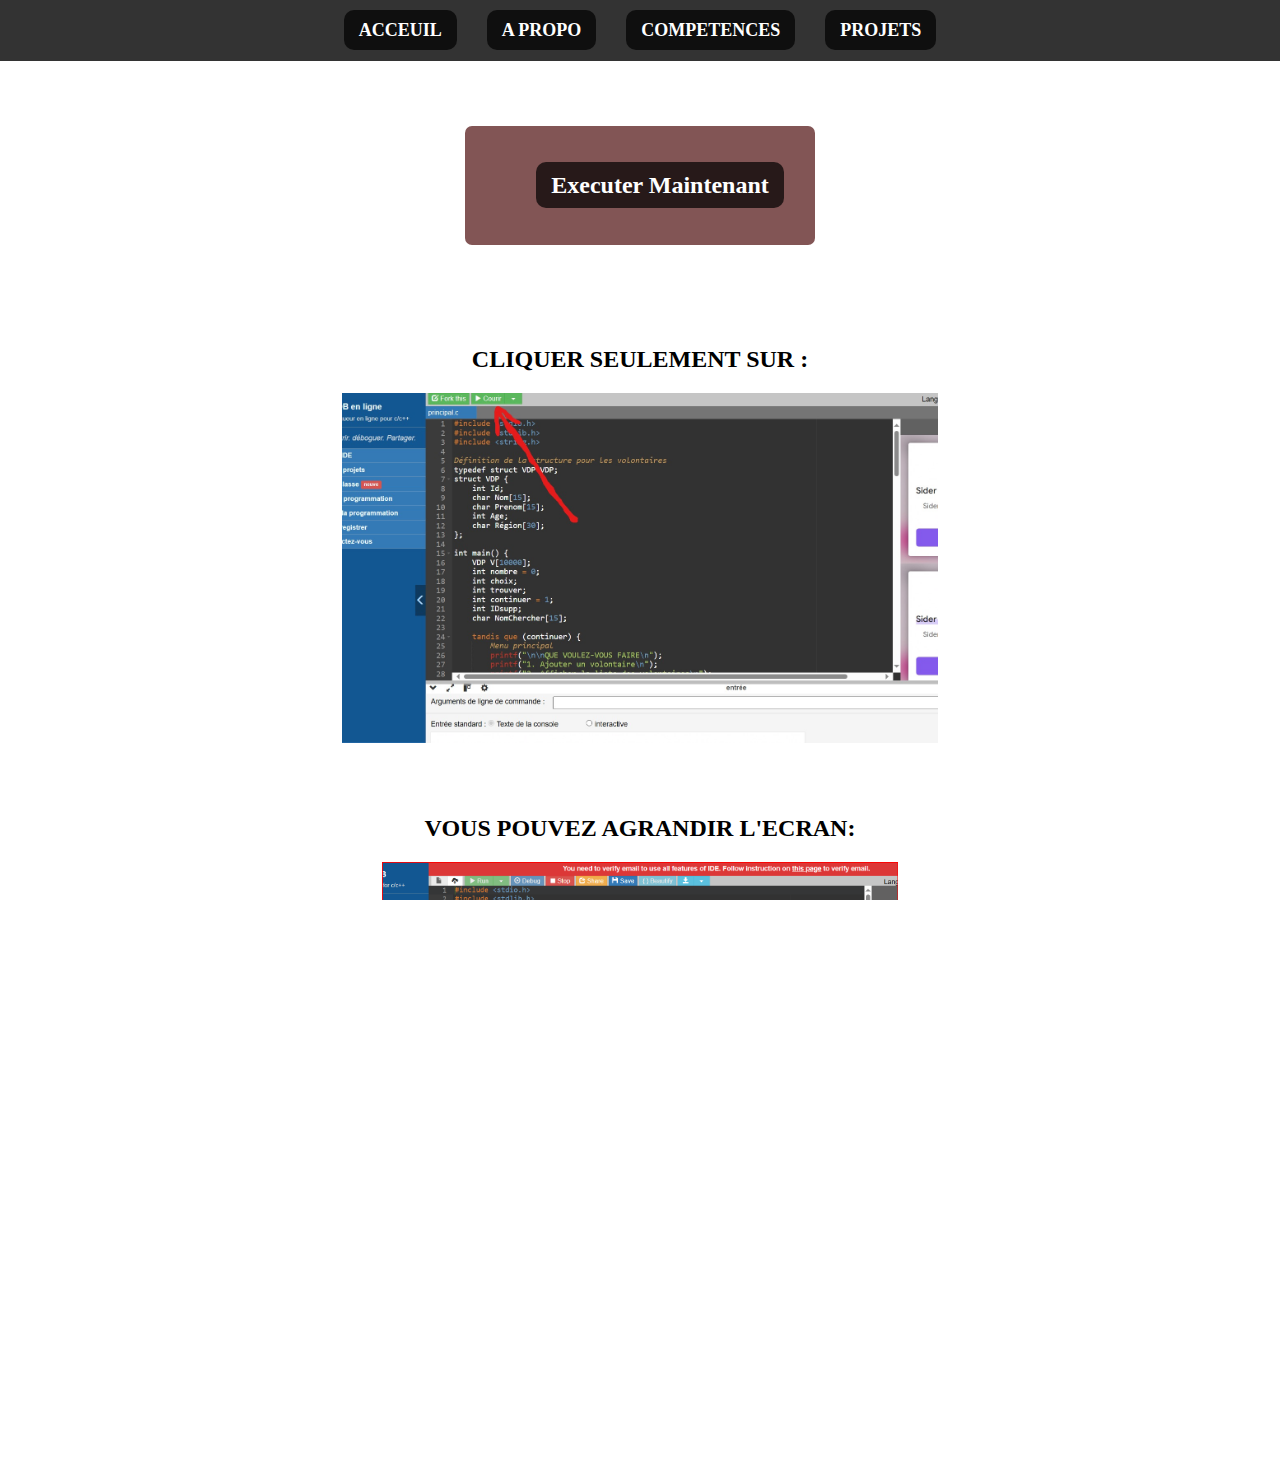
<file: Somme_Moyenne.html>
<!DOCTYPE html>
<html lang="en">
<head>
    <meta charset="UTF-8">
    <meta name="viewport" content="width=device-width, initial-scale=1.0">
    <title>Employé</title>
    <link rel="stylesheet" href="Page1.css">
</head>
<body>

    <header>
            <div class="MENU">
                    <nav>
                 <ul class="ul_Header">
                    <li><a href="index.html">ACCEUIL</a></li>
                    <li><a href="A propo.html">A PROPO</a></li>
                    <li><a href="Competences.html">COMPETENCES</a></li>
                    <li><a href="Projet.html">PROJETS</a></li>
                 </ul>
                </nav> 
            </div>
    </header>

        <div class="Execution">
            <ul>
                <li class="Executer_Programme"><a href="https://onlinegdb.com/j7HsM4NJx"><strong>Executer Maintenant</strong></a></li>
            </ul>
        </div>
            


            <div class="Guide">
                <h2>CLIQUER SEULEMENT SUR : </h2>
                <p>
                    <img src="Cliquer_ici.jpeg" alt="Illustration">
                </p>
            </div>

            <div class="Guide">
                <h2>VOUS POUVEZ AGRANDIR L'ECRAN: </h2>
                <p>
                    <img src="Ajuster_Ecran.png" alt="Agradir l'écran">
                </p>
            </div>


            <footer>
                <p class="Design_By">Design by Mohamed with HTML CSS.</p>
        
                 <ul class="ul_Footer">
                    <li><a href="Contact.html">Contact</a></li>
                    <li><a href="Réseau.html">Réseaux Sociaux</a></li>
                 </ul> 
                <br>
        
                <div class="Logo">
        
                    <a href="mailto:haminouyabre6@gmail.com"
                    target="_blank">
                        <img src="gmail.png" alt="Gmail"
                        width="30px">
                    </a>
        
                    <a href="https://wa.me/+22666099060" target="_blank">
                        <img src="Whatsapp.png" alt="Whatsapp" 
                        width="30px">
                    </a>
                    
                    <a href="https://www.facebook.com/share/18U6GGbkRC/" target="_blank">
                        <img src="facebook.png" alt="Facebook" width="30px">
                        </a>
                    
                    <a href="https://t.me/AMINOUYABRE"
                    target="_blank">
                        <img src="telegram.png" alt="Telegram"
                        width="30px">
                    </a>
               </div>        
        
                <p class="Droits">&copy; Tous droits reservés - 2025.</p>
            </footer>
            
</body>
</html>
</file>
<file: Page1.css>
/* 1 SEUL FICHIER CSS  */

/* Classer Par Ordre:  */

/* === PAGE: ACCEUIL === */

/* PAGE: A PROPO */

/* PAGE: COMPETENCES */

/* PAGE: PROJET */

/* PAGE: CONTACT */

/* PAGE: RESEAUX */







html, body {
    height: 100%; /* Permettre à la page de prendre toute la hauteur de l'écran */
    margin: 0;    /* Supprimer les marges*/
    padding: 0;   /* Supprimer les espaces internes */
    display: flex;
    flex-direction: column;
    overflow-x: hidden;
}



main{
    flex: 1; /* Pour que Footer soit toujour en bas de la page*/
}

.Haut_De_Page {
    padding: 3px 10px;
    margin-left: 20px;
    background-color: #1c1a1a77;
    border-radius: 5px;
    color: rgb(205, 199, 199);
    max-width: 250px;
    font-size: large;
    text-align: left;
    margin-bottom: 100px;
    
}

/* === Les ul === */
li a {
    text-decoration: none; /* Supprim le soulignement des liens */
    font-weight: bold; /* Pour rendre plus Gros Les ecritureres */
    color: white ; /* Couleur Des Ecritures */
    background-color: rgba(0, 0, 0, 0.7); /* Fond */
    padding: 10px 15px; /* Ajouter de l'espace à en haut et a gauche */
    border-radius: 10px; /* Pour Arrondir les coins */
    transition: background 0.40s; /*Durer de la couleur qui change lorsqu'on passe la souris*/
}

/* === Effet Lorsqu'on Passe la sOURIS === */
li a:hover {
    background-color: #42de2d; /* Fond Jaune Quand Y a un Curseur */
    color: #1c1a1a; /* Couleur Quand Y a un Curseur*/
}







/* ===HEADER=== */
header {
    background-color: #333;
    width: 100%;
    padding: 20px 0; /* plus d'espace vertical */
}

.ul_Header {
    display: flex;
    justify-content: center;
    flex-wrap: wrap;
    gap: 30px;
    list-style: none;
    margin: 0;
    padding: 0;
}

.ul_Header li a {
    color: white;
    text-decoration: none;
    font-size: 18px;
    font-weight: bold;
    padding: 10px 15px;
    transition: background 0.3s;
}








/* ==== FOOTER */
footer {
    
    background-color: #333;
    color: white;
    padding: 1px;
    gap: 20px; /* Espace entre les LOGO */
    box-sizing: border-box;
}

.Design_By {
    text-align: left;
}

.ul_Footer{
    display: flex; /* Pour Aligner */
    justify-content: center; /* Centrer horizontalement */
    flex-wrap: wrap; /* Revenir a la ligne Quand L'ecran est Petit */
    list-style: none; /* Elever Les Points Dans Les Li */
    padding: 1px; /* definir les Espaces */
    margin-top: 40px;
    gap: 30px;
}

.Logo {
    display: flex;
    justify-content: center;
    gap: 35px;
    padding: 0;
}

.Droits {
    text-align: right;
    margin-right: 25px;
}







/* === PAGE: ACCEUIL === */
.Body_Acceuil {
    background: url(Fond_Acceuil.jpg);
    background-size: cover; /* Couvrir toute La Page */
    background-position: center; /* Pour que l'image soit au centre*/
    font-weight: 900; /* Rendre plus Gras les ecritures */
    margin: 0; /* Supprimer les marges*/
    padding: 0; /* Supprime les espaces */
}

/* Bienvenu sur mon portfolio */
.INTERFACE {
    color: #000a66; /* COULEUR */
    text-align: center; /* Centrer horizontalement */
    font-size: 5vw; /* Taille du texte s'agrandit en foction de l'ecran */
    background-color: rgba(155, 163, 155, 0.5);
    padding: 25px; /* Ajouter un espace autour du texte */
    border-radius: 15px; /* Arrondir les coins */
    font-weight: 900;
}

#Logo_Des_Language {
    display: flex;
    justify-content: center;
    gap: 50px;
    margin: 3px;
    flex-wrap: wrap; 
}

.Logo_Language img {
    width: 100%;
    height: 150px;
    border-radius: 10px;
    box-shadow: 0px 4px 10px rgba(0, 0, 0, 0.5);
    
}

h3 {
    text-align: center;
    text-decoration: underline;
    display: flex;
    font-weight: 900;
    padding: 0 15px;
}











/* PAGE: A PROPO */

.Fond_A_Propo {
    height: 100vh;
    width: 100%;
    position: fixed;  
    background-image: url(Fond_Acceuil.jpg);
    background-repeat: no-repeat;
    background-size: cover;
    background-position: center;
    filter: blur(2px);
    z-index: -1;   /* En Arrière Plan */
}

.Main_De_A_Propo {
    font-size: x-large; 
    width: 100%;
    text-align: center;
    display: flex;
    flex-direction: column;
    align-items: center;
    margin-bottom: 50px;    
}

.Main_De_A_Propo img {
    border-top-right-radius: 45px;
    border-bottom-left-radius: 45px;
    margin-bottom: 65px;
    margin-top: 5px;
    height: 150px;
    width: 150px;
    object-fit: cover;
}


#Mon_Parcours {
    border: 1px solid;
    border-radius: 15px;
    height: auto;
    max-width: 100%;
    padding: 5px;
    background-color: hsla(0, 9%, 87%, 0.647);
    text-align: left;
    max-width: 750px;  
}

#h1_De_A_Propo {
    font-size: xx-large;
    color: blue;
    padding: 0 3px;
    border-radius: 7px;
}

hr {
     background-color: blue;
     height: 1px;
     width: 35vw;
}

#Nom {
    color: blue;
}

#filliere {
    color: blue;
}

#Language {
    color: blue;
}









/* PAGE: COMPETENCES */

#TITRE {    /* Mes Competences */ 
    text-decoration: underline;
    font-size: x-large;
    text-align: center;
    margin-bottom: 150px;
    color: rgba(0, 0, 255, 0.875);
}

.Body_Competences {
    background-color: #1c1a1a2f;
}

.Competences { 
    width: 100%; /*  S'adapté a tous les ecran */
    max-width: 500px; /* Quand l'ecran est trop large */
    margin: 70px auto;
    display: flex;
    flex-direction: column;
    align-items: center; 
    background-color: #82555544;
    padding-top: 25px;
    padding-bottom: 25px;
    border-radius: 10px;
}

.Tube_Vide {
    border: 2px solid;
    height: 35px;
    max-width: 600px; 
    border-radius: 10px;
    margin-bottom: 80px;
    width: 90%;  /* 90% de la largeur de la largeur de l'ecran (Telephone et Ordinateur) */
}

.Progression_HTML {
    border: 1px solid;
    height: 100%; /* Rempli la hauteur du Tube Vide */
    width: 90%; /* 90% de la largeur du Tube Vide */
    border-radius: 10px;
    background-color: rgb(52, 52, 207);
}

.Progression_C { /* La bar Language C */
    border: 1px solid;
    height: 100%;
    width: 80%;   /* 80% de la largeur du Tube Vide */
    border-radius: 10px;
    background-color: rgb(52, 52, 207);
}

.Progression_CC { /* La bar Language C++ */
    border: 1px solid;
    height: 100%;
    width: 15%;
    border-radius: 10px;
    background-color: rgb(52, 52, 207);
}

.Progression_Python { /* La bar Language Python*/
        border: 1px solid;
        height: 100%;
        width: 10%;
        border-radius: 10px;
        background-color: rgb(52, 52, 207);
}

.Progression_Java {
            border: 1px solid;
            height: 100%;
            width: 2%;
            border-radius: 10px;
            background-color: rgb(52, 52, 207);
}

.Progression_SQL {
    border: 1px solid;
    height: 100%;
    width: 25%;
    border-radius: 10px;
    background-color: rgb(52, 52, 207);
}

.Competences strong {
    border-radius: 4px;
    font-size: x-large;
    border: 1px solid;
    background-color: rgb(232, 224, 224);
    padding: 2px 5px;
    
}








 /* PAGE : PROJET */
 .flou { 
    height: 100vh;
    width: 100%;
    position: fixed;  
    background-image: url(Fond_De_Projet.jpg);
    background-repeat: no-repeat;
    background-size: cover;
    background-position: center;
    filter: blur(4px);
    z-index: -1;
}

#h3_Projet { /* Mes Projet */
    color: rgb(45, 38, 38);
    font-size: x-large;
    display: flex;
    justify-content: center;
    background-color: rgba(255, 255, 255, 0.622);
    border-radius: 20px;
    margin: 30px auto;
    padding: 15px;
    max-width: 100%;
}

 .Case_Des_Projets { /* Tous Les pages en global */
    display: flex;
    justify-content: center;
    text-align: center;
    flex-wrap: wrap; /* Revenir a la ligne pour les petis ecrans */
    gap: 100px;
    margin-top: 100px;
    margin-bottom: 50px;
}

.Case_Individuel { /* Les ecritures dans chacun des Case*/
    font-weight: 600;
    font-size: large;
    justify-content: center;
    padding: 20px 10px;
    height: 200px;
    background-color: rgb(232, 224, 224);
    width: 100%;
    max-width: 400px;
    border-radius: 15px;
    text-align: center;
}

.Description_Projet { /* Dans chaque case, Les ecritures reviennent a la ligne */
    text-align: start;
}

.Executer_Programme { /* li Forcé a devenir bouton d'execussion */
    padding: 2px;
    margin: 20px auto;
    list-style-type: none;
}

.Case_Individuel strong { /* li Forcé a devenir bouton d'execussion */
    padding-top: 0px;
}
.Fond_flou { 
    height: 100vh;
    width: 100%;
    position: fixed;
    top: 0;
    background-image: url(images.jpeg);
    background-repeat: no-repeat;
    background-size: cover;
    background-position: center;
    filter: blur(4px);
    z-index: -1; /* Arrièere Plan */
}

.Execution { /* Bouton --Executer Maintenant-- */
    display: flex;
    justify-content: center;
    width: 100vw;
    max-width: 350px;
    margin:  65px auto;
    background-color: #825555;
    font-size: x-large;
    text-align: center;
    border-radius: 7px;
    padding: 5 auto;
}

.Guide img{
    height: auto;
    max-height: 350px ;
    width: auto;
    max-width: 100%;
}

.Guide{
    text-align: center;
    margin: 16px;
}








/* PAGE: CONTACT */
.Fond_flou { 
    height: 100vh;
    width: 100%;
    position: fixed;
    background-image: url(Fond_De_Contact.jpg);
    background-repeat: no-repeat;
    background-size: cover;
    background-position: center;
    filter: blur(4px); 
    z-index: -1; /* Arrière plan */
}

.Titre_De_Contact {
    display: flex;
    justify-content: center;
    font-size: 4vw;
    font-weight: 900;
    padding: 15px 15px;
    margin: 50px;
    border-radius: 7px;
    background-color: rgba(0, 0, 0, 0.515);
    color: rgba(255, 255, 255, 0.953);
}

.Parent_Des_Input {
    background-image: url(Fo.jpg);
    background-size: cover;
    background-repeat: no-repeat;
    background-position: center;

    border: 3px solid;
    text-align: center;
    display: flex;
    flex-direction: column;
    justify-content: center;
    align-items: center;

    max-width: 500px;
    margin: 10vh auto;
    height: 75vh;
    border-radius: 15px;
    font-size: large;
    padding: 20px;
    gap: 20px; /* espace entre les éléments */
}

input {
    display: flex;
    flex-direction: column;
    width: 100%;
    max-width: 400px;
    padding: 12px 20px;
    font-size: 16px;
    border-radius: 10px;
    background-color: rgba(250, 235, 215, 0.708);
    font-size: x-large;
    font-weight: bolder;
}

#input_Titre {
    color: rgb(0, 0, 0);
    background-color: #cdd6cbfd;
    margin: 0 2px;
    font-size: larger;
    border-radius: 4px;
}
textarea {
    width: 80%;
    max-width: 600px;
    padding: 10px;
    font-size: 16px;
    border-radius: 8px;
    border: 1px solid #0d0303;
    resize: none; /* Empêche l'utilisateur de redimensionner */
    background-color: rgba(250, 235, 215, 0.485);

}

button {
    padding: 7px 15px;
    margin-left: 18px;
    font-weight: bolder;
    font-size: x-large;
    color: aliceblue;
    background-color: #1c1a1a;
    border-radius: 8px;

}








 /* PAGE: RESEAUX SOCIAUX */

 .Bloc_De_Reseaux {
    display: flex;
    flex-direction: column;
    align-items: center;
    gap: 8vh;
    margin: 5vh auto;
    width: 90%;
    max-width: 600px;
}

.Bloc_De_Reseaux img {
        width: clamp(25px, 6vw, 60px);
        height: auto;
        padding-right: 5vw;
    }

.Bloc_De_Reseaux strong {
    font-size: clamp(1rem, 7vw, 3rem);
    color: black;
    background-color: rgba(255, 255, 255, 0.295);
    padding: 0 1px;
    border: 2px solid;
    border-color: #585564;
    border-radius: 6px;
    
}

.Bloc_De_Reseaux a {
    display: flex;
    align-items: center;  /* Centrer Les Logo et leurs liens */
    padding: 3px;
    background-color: #ffffffee; /* background de chaque Logo */
    border: 5px solid transparent; /* Bordure transparente */
    border-color: rgb(52, 52, 55);
    border-radius: 12px; 
    box-shadow: 0 0 8px rgba(255, 255, 255, 0.7); /* Lumière autour de l'élément */
    transition: all 0.3s ease; /* Temps de effet Lumière */
    text-decoration: none;

}

.Bloc_De_Reseaux a:hover {
    box-shadow: 0 0 20px rgb(255, 0, 13); 
    border-color: #ff0000; /* Bordure dorée lorsque y a souris */
}

.Flou { /* Pour rendre flout l'arrière plan de le Background*/
    height: 100vh;
    width: 100%;
    position: fixed;
    background-image: url(Fond_De_Reseaux.jpg);
    background-repeat: no-repeat;
    background-size: cover;
    background-position: center;
    filter: blur(4px);
    z-index: -1; /* Amener l'image derrière */
}






/* TELEPHONE */
@media (max-width: 600px) {
    body {
      font-size: 14px;
      padding: 10px;
      overflow-x: hidden;
    }
  
    header nav ul {
      flex-direction: column;
      align-items: center;
      gap: 10px;
    }
  
    header h1 {
      font-size: 1.6em;
      text-align: center;
    }
  
    .logo-container {
      flex-wrap: wrap;
      justify-content: center;
      gap: 10px;
    }
  
    .contenu {
      padding: 10px;
    }
  
    input, textarea, select {
      width: 100%;
      box-sizing: border-box;
    }
  
    nav ul li {
      max-width: 100%;
      overflow-wrap: break-word;
      text-align: center;
    }
  
    footer {
      flex-direction: column;
      align-items: center;
      gap: 15px;
      text-align: center;
      padding: 15px;
      width: 100%;
      box-sizing: border-box;
    }
  
    .background {
      background-size: cover;
      background-position: center;
    }
  }
</file>
